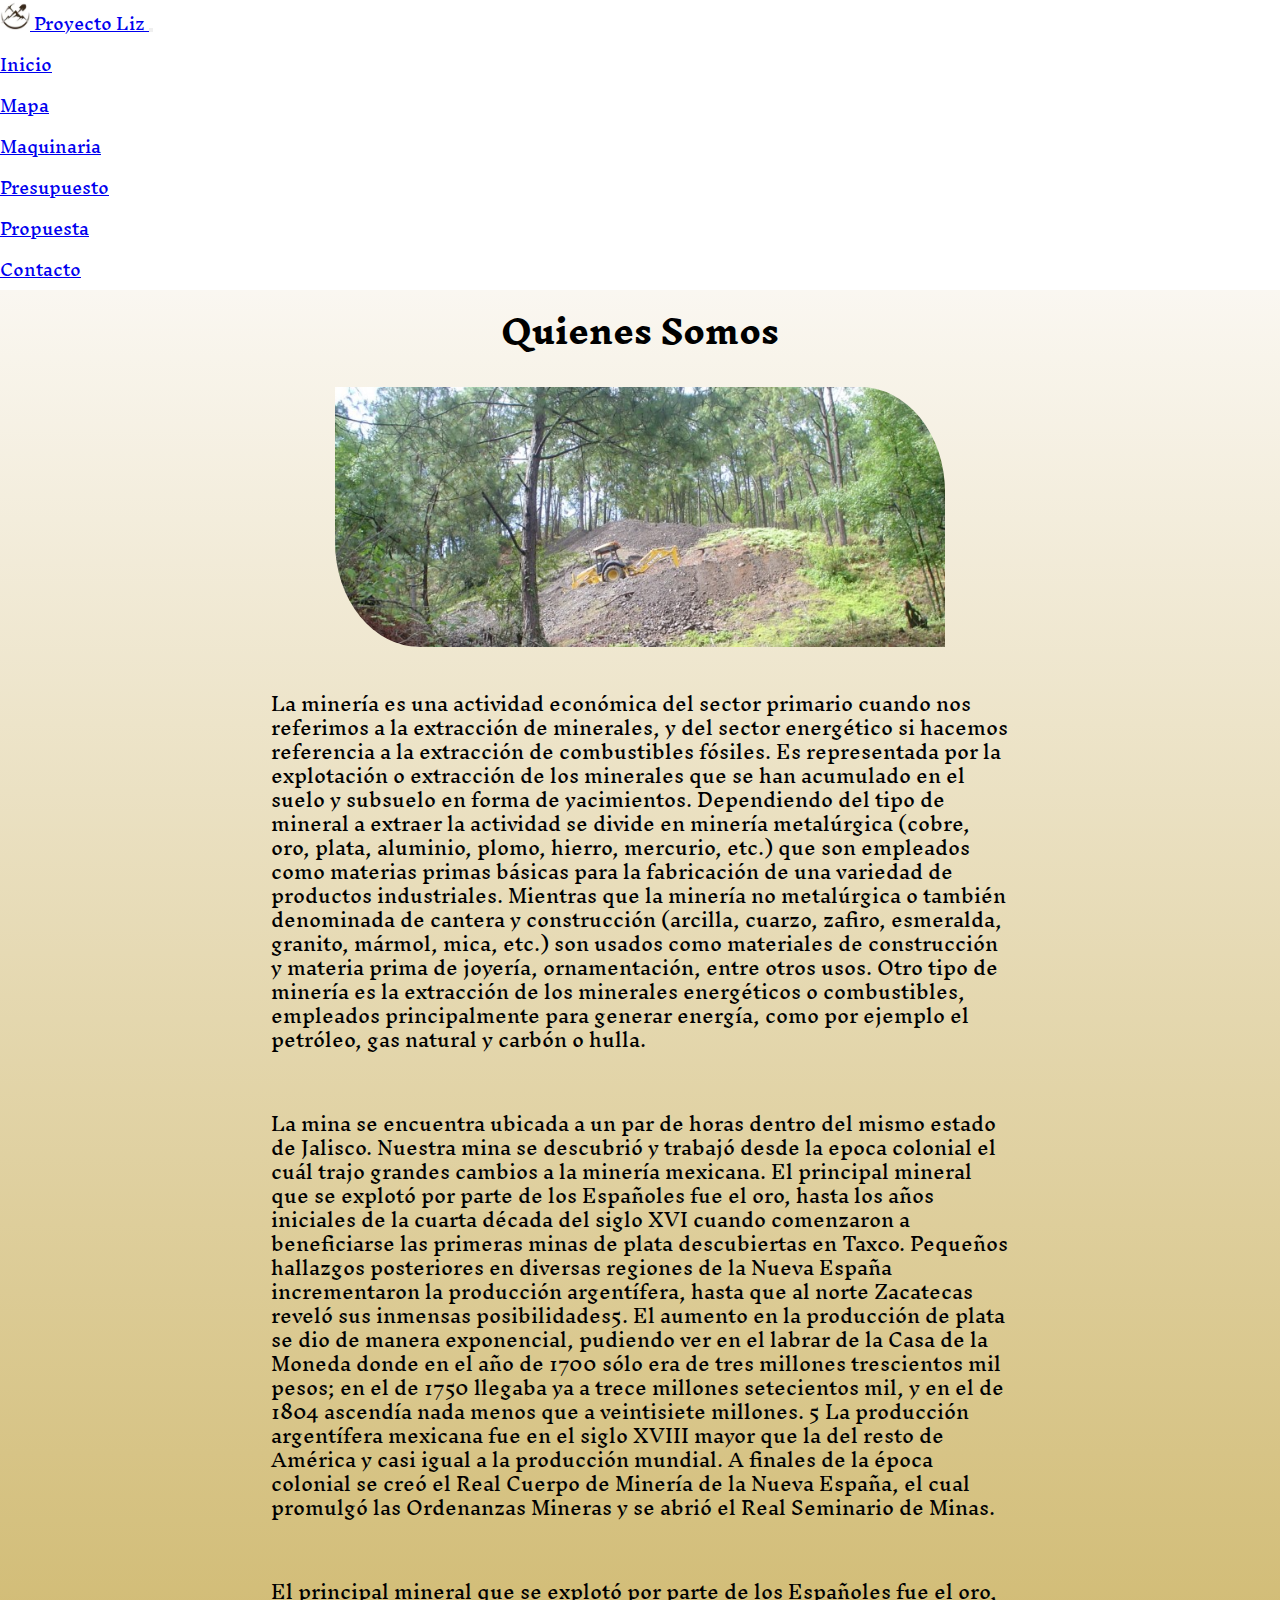
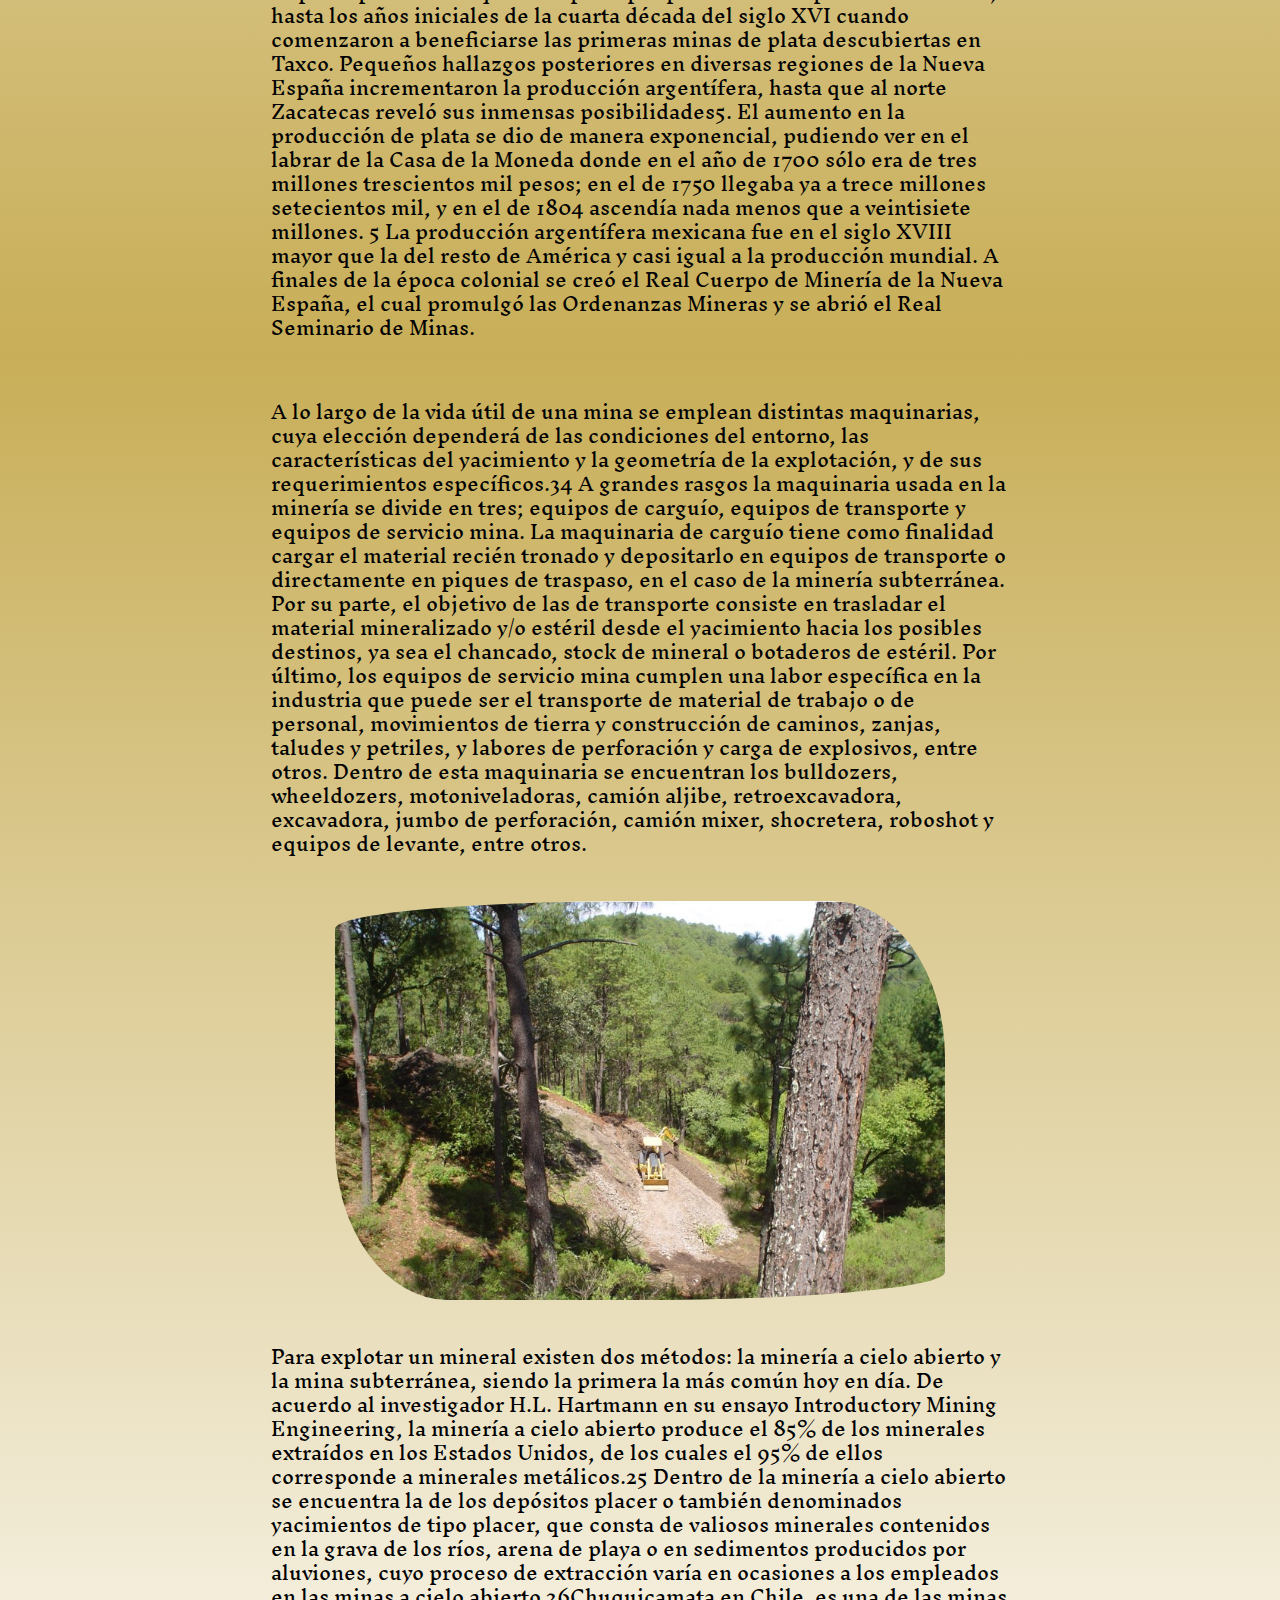
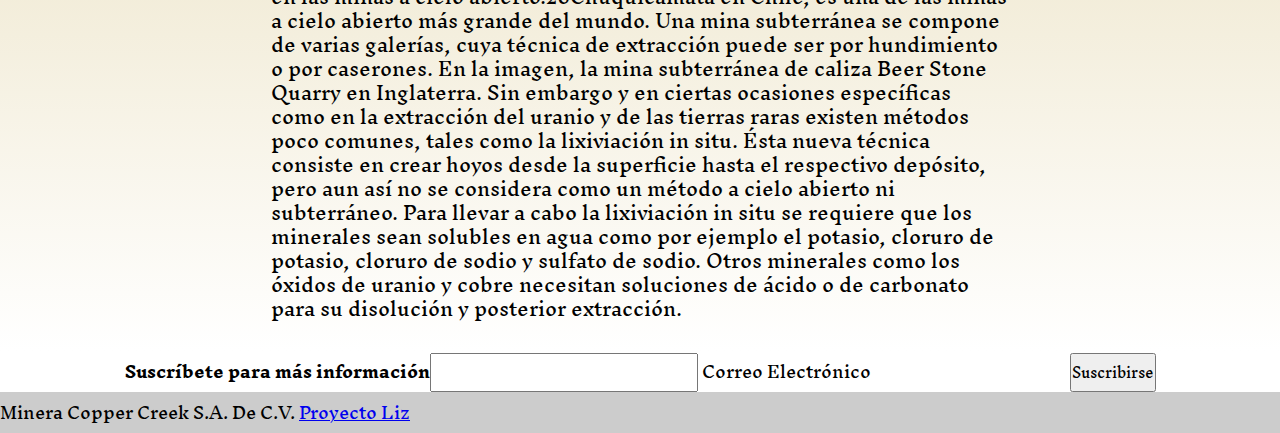
<file: index.html>
<!DOCTYPE html>
<html lang="es">

<head>
    <meta charset="UTF-8">
    <meta http-equiv="X-UA-Compatible" content="IE=edge">
    <meta name="viewport" content="width=device-width, initial-scale=1.0">
    <meta name="description=" content="Proyecto Liz es una propuesta para instalar y trabajar una planta de flotación para un proceso de lixiviación para trabajar mineral con alta Ley de Plata y cobre">
    <link href="https://fonts.googleapis.com/css2?family=Inknut+Antiqua:wght@300&display=swap" rel="stylesheet">
    <link href="https://cdn.jsdelivr.net/npm/bootstrap@5.2.0-beta1/dist/css/bootstrap.min.css" rel="stylesheet"
        integrity="sha384-0evHe/X+R7YkIZDRvuzKMRqM+OrBnVFBL6DOitfPri4tjfHxaWutUpFmBp4vmVor" crossorigin="anonymous">
    <link rel="stylesheet" href="./assets/scss/style.css">

    <title>Proyecto Liz</title>
</head>

<body>
    <header>
        <nav class="navbar navbar-expand-lg navbar-light bg-light">
            <div class="container">
                <a href="../index.html" class="navbar-brand mb-0 h1">
                    <img class="d-inline-block align-top" src="./assets/img/logotipo_mineria.jpg" width="30" height="30"
                        alt="logotipo_mineria">
                    Proyecto Liz
                </a>
                <button type="button" data-bs-toggle="collapse" data-bs-target="#navbarNav" class="navbar-toggler"
                    aria-controls="navbarNav" aria-expanded="false" aria-label="Toggle navigation">
                    <span class="navbar-toggler-icon"></span>
                </button>
                <div class="collapse navbar-collapse" id="navbarNav">
                    <ul class="navbar-nav">
                        <li class="nav-item active"><a href="./index.html" class="nav-link">Inicio</a></li>
                        <li class="nav-item active"><a href="./pages/mapa.html" class="nav-link">Mapa</a></li>
                        <li class="nav-item active"><a href="./pages/maquinaria.html" class="nav-link">Maquinaria</a>
                        </li>
                        <li class="nav-item active"><a href="./pages/presupuesto.html" class="nav-link">Presupuesto</a>
                        </li>
                        <li class="nav-item active"><a href="./pages/propuesta.html" class="nav-link">Propuesta</a></li>
                        <li class="nav-item active"><a href="./pages/contacto.html" class="nav-link">Contacto</a></li>
                    </ul>
                </div>
            </div>
        </nav>
        </ul>
        </nav>
    </header>

    <main class="gridmain">

        <div class="h1_col_area">
            <h1>Quienes Somos</h1>
        </div>

        <img class="mainimg" src="./assets/img/mineria.jpg" alt="Imagen De Maquina Trabajando">

        <article class="row justify-content-around align-items-center">
            <p class="section col-10 col-md-6"> La minería es una actividad económica del sector primario cuando nos referimos a la
                extracción de
                minerales, y del sector energético si hacemos referencia a la extracción de combustibles fósiles. Es
                representada por la explotación o extracción de los minerales que se han acumulado en el suelo y
                subsuelo en forma de yacimientos. Dependiendo del tipo de mineral a extraer la actividad se divide en
                minería metalúrgica (cobre, oro, plata, aluminio, plomo, hierro, mercurio, etc.) que son empleados como
                materias primas básicas para la fabricación de una variedad de productos industriales. Mientras que la
                minería no metalúrgica o también denominada de cantera y construcción (arcilla, cuarzo, zafiro,
                esmeralda, granito, mármol, mica, etc.) son usados como materiales de construcción y materia prima de
                joyería, ornamentación, entre otros usos. Otro tipo de minería es la extracción de los minerales
                energéticos o combustibles, empleados principalmente para generar energía, como por ejemplo el petróleo,
                gas natural y carbón o hulla.</p>

            <p class="section-1 col-10 col-md-6">La mina se encuentra ubicada a un par de horas dentro del mismo estado de Jalisco.
                Nuestra mina se descubrió y trabajó desde la epoca colonial el cuál trajo grandes cambios a la minería
                mexicana.
                El principal mineral que se explotó por parte de los Españoles fue el oro, hasta los años iniciales de
                la cuarta década del siglo XVI cuando comenzaron a beneficiarse las primeras minas de plata descubiertas
                en Taxco. Pequeños hallazgos posteriores en diversas regiones de la Nueva España incrementaron la
                producción argentífera, hasta que al norte Zacatecas reveló sus inmensas posibilidades5​. El aumento en
                la producción de plata se dio de manera exponencial, pudiendo ver en el labrar de la Casa de la Moneda
                donde en el año de 1700 sólo era de tres millones trescientos mil pesos; en el de 1750 llegaba ya a
                trece millones setecientos mil, y en el de 1804 ascendía nada menos que a veintisiete millones. 5​ La
                producción argentífera mexicana fue en el siglo XVIII mayor que la del resto de América y casi igual a
                la producción mundial.

                A finales de la época colonial se creó el Real Cuerpo de Minería de la Nueva España, el cual promulgó
                las Ordenanzas Mineras y se abrió el Real Seminario de Minas.
            </p>
            <p class="section-2 col-10 col-md-6">
                El principal mineral que se explotó por parte de los Españoles fue el oro, hasta los años iniciales de
                la cuarta década del siglo XVI cuando comenzaron a beneficiarse las primeras minas de plata descubiertas
                en Taxco. Pequeños hallazgos posteriores en diversas regiones de la Nueva España incrementaron la
                producción argentífera, hasta que al norte Zacatecas reveló sus inmensas posibilidades5​. El aumento en
                la producción de plata se dio de manera exponencial, pudiendo ver en el labrar de la Casa de la Moneda
                donde en el año de 1700 sólo era de tres millones trescientos mil pesos; en el de 1750 llegaba ya a
                trece millones setecientos mil, y en el de 1804 ascendía nada menos que a veintisiete millones. 5​ La
                producción argentífera mexicana fue en el siglo XVIII mayor que la del resto de América y casi igual a
                la producción mundial.

                A finales de la época colonial se creó el Real Cuerpo de Minería de la Nueva España, el cual promulgó
                las Ordenanzas Mineras y se abrió el Real Seminario de Minas.

            </p>

            <p class="section-3 col-10 col-md-6"> A lo largo de la vida útil de una mina se emplean distintas maquinarias, cuya elección
                dependerá de las
                condiciones del entorno, las características del yacimiento y la geometría de la explotación, y de sus
                requerimientos específicos.34​ A grandes rasgos la maquinaria usada en la minería se divide en tres;
                equipos de carguío, equipos de transporte y equipos de servicio mina. La maquinaria de carguío tiene
                como finalidad cargar el material recién tronado y depositarlo en equipos de transporte o directamente
                en piques de traspaso, en el caso de la minería subterránea. Por su parte, el objetivo de las de
                transporte consiste en trasladar el material mineralizado y/o estéril desde el yacimiento hacia los
                posibles destinos, ya sea el chancado, stock de mineral o botaderos de estéril. Por último, los equipos
                de servicio mina cumplen una labor específica en la industria que puede ser el transporte de material de
                trabajo o de personal, movimientos de tierra y construcción de caminos, zanjas, taludes y petriles, y
                labores de perforación y carga de explosivos, entre otros. Dentro de esta maquinaria se encuentran los
                bulldozers, wheeldozers, motoniveladoras, camión aljibe, retroexcavadora, excavadora, jumbo de
                perforación, camión mixer, shocretera, roboshot y equipos de levante, entre otros.</p>

            <img class="mainimg2" src="./assets/img/quienes_somos.jpg" alt="imagen_maquina_trabajando_2">

            <p class="section-4 col-10 col-md-6"> Para explotar un mineral existen dos métodos: la minería a cielo abierto y la mina
                subterránea, siendo
                la primera la más común hoy en día. De acuerdo al investigador H.L. Hartmann en su ensayo Introductory
                Mining Engineering, la minería a cielo abierto produce el 85% de los minerales extraídos en los Estados
                Unidos, de los cuales el 95% de ellos corresponde a minerales metálicos.25​ Dentro de la minería a cielo
                abierto se encuentra la de los depósitos placer o también denominados yacimientos de tipo placer, que
                consta de valiosos minerales contenidos en la grava de los ríos, arena de playa o en sedimentos
                producidos por aluviones, cuyo proceso de extracción varía en ocasiones a los empleados en las minas a
                cielo abierto.26​
                Chuquicamata en Chile, es una de las minas a cielo abierto más grande del mundo.
                Una mina subterránea se compone de varias galerías, cuya técnica de extracción puede ser por hundimiento
                o por caserones. En la imagen, la mina subterránea de caliza Beer Stone Quarry en Inglaterra.
                Sin embargo y en ciertas ocasiones específicas como en la extracción del uranio y de las tierras raras
                existen métodos poco comunes, tales como la lixiviación in situ. Ésta nueva técnica consiste en crear
                hoyos desde la superficie hasta el respectivo depósito, pero aun así no se considera como un método a
                cielo abierto ni subterráneo. Para llevar a cabo la lixiviación in situ se requiere que los minerales
                sean solubles en agua como por ejemplo el potasio, cloruro de potasio, cloruro de sodio y sulfato de
                sodio. Otros minerales como los óxidos de uranio y cobre necesitan soluciones de ácido o de carbonato
                para su disolución y posterior extracción.</p>
        </article>
    </main>

    <footer class="bg-light text-center">
        <div class="container p-4 pb-0">
                    <div class="row d-flex justify-content-center">
                        <div class="col-auto">
                            <p class="pt-2">
                                <strong>Suscríbete para más información</strong>
                            </p>
                        </div>
                        <div class="col-md-5 col-12">
                            <div class="form-outline form-white mb-4">
                                <input type="email" id="correoUsuario" class="form-control" />
                                <label class="form-label" for="correoUsuario">Correo Electrónico</label>
                            </div>
                        </div>
                        <div class="col-auto">
                            <button type="submit" class="btn btn-secondary mb-4">
                                Suscribirse
                            </button>
                        </div>
                    </div>
                </form>
        </div>
        <div class="footerend text-center p-3">
            Minera Copper Creek S.A. De C.V.
            <a class="text-dark" href="./index.html">Proyecto Liz</a>
        </div>
    </footer>

</body>
<script src="https://cdn.jsdelivr.net/npm/bootstrap@5.2.0-beta1/dist/js/bootstrap.bundle.min.js"
    integrity="sha384-pprn3073KE6tl6bjs2QrFaJGz5/SUsLqktiwsUTF55Jfv3qYSDhgCecCxMW52nD2"
    crossorigin="anonymous"></script>

</html>
</file>
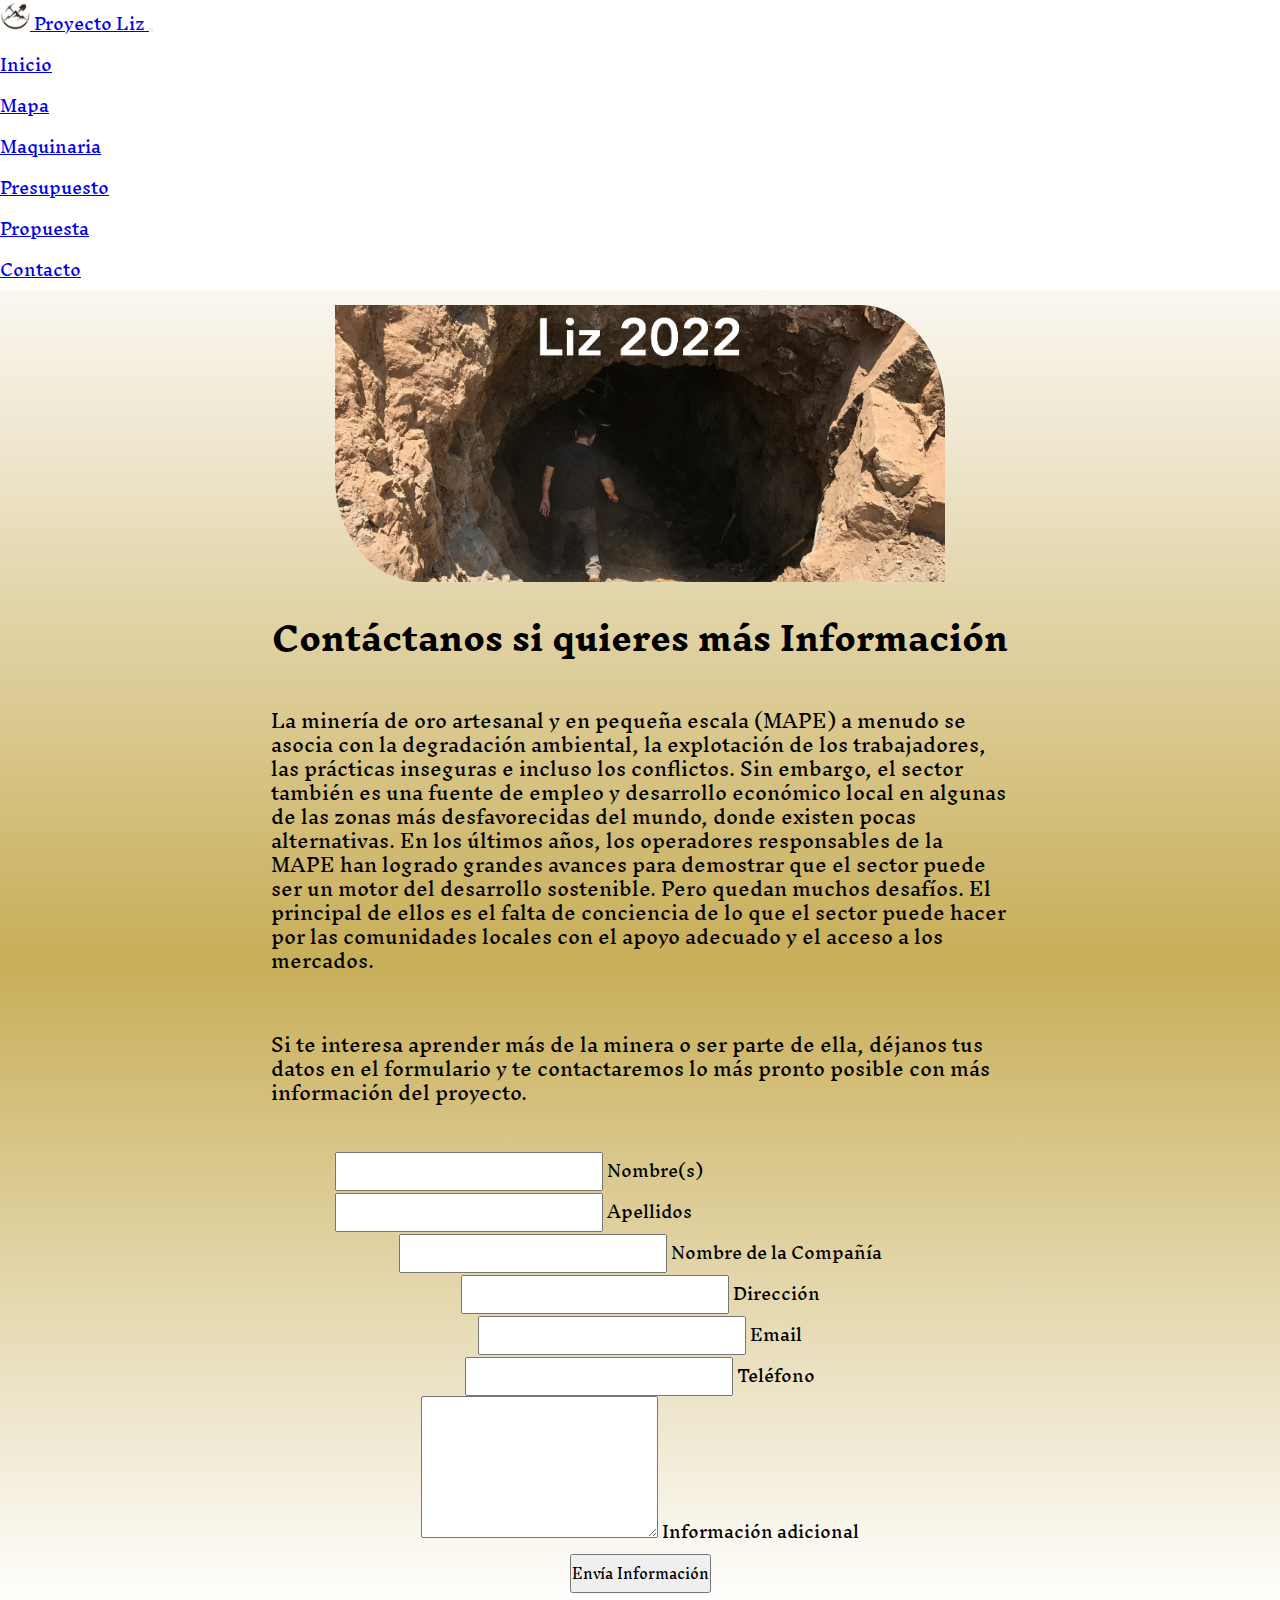
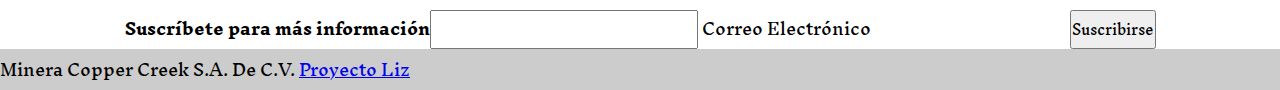
<file: pages/contacto.html>
<!DOCTYPE html>
<html lang="es">

<head>
    <meta charset="UTF-8">
    <meta http-equiv="X-UA-Compatible" content="IE=edge">
    <meta name="viewport" content="width=device-width, initial-scale=1.0">
    <meta name="description="
        content="Información de contacto para iniciar comunicaciones con interesados en Proyecto Liz">
    <meta name="keywords" content="HTML, JS, META, Minería, Proyecto Liz, Plata, Información de Contacto">
    <link href="https://fonts.googleapis.com/css2?family=Inknut+Antiqua:wght@300&display=swap" rel="stylesheet">
    <link href="https://cdn.jsdelivr.net/npm/bootstrap@5.2.0-beta1/dist/css/bootstrap.min.css" rel="stylesheet"
        integrity="sha384-0evHe/X+R7YkIZDRvuzKMRqM+OrBnVFBL6DOitfPri4tjfHxaWutUpFmBp4vmVor" crossorigin="anonymous">
    <link rel="stylesheet" href="../assets/scss/style.css">
    <title>Contacto Proyecto Liz</title>
</head>

<body>
    <header>
        <nav class="navbar navbar-expand-sm navbar-light bg-light">
            <div class="container">
                <a href="../index.html" class="navbar-brand mb-0 h1">
                    <img class="d-inline-block align-top" src="../assets/img/logotipo_mineria.jpg" width="30"
                        height="30" alt="Logotipo Empresa Copper Creek">
                    Proyecto Liz
                </a>
                <button type="button" data-bs-toggle="collapse" data-bs-target="#navbarNav" class="navbar-toggler"
                    aria-controls="navbarNav" aria-expanded="false" aria-label="Toggle navigation">
                    <span class="navbar-toggler-icon"></span>
                </button>
                <div class="collapse navbar-collapse" id="navbarNav">
                    <ul class="navbar-nav">
                        <li class="nav-item active"><a href="../index.html" class="nav-link">Inicio</a></li>
                        <li class="nav-item active"><a href="../pages/mapa.html" class="nav-link">Mapa</a></li>
                        <li class="nav-item active"><a href="../pages/maquinaria.html" class="nav-link">Maquinaria</a>
                        </li>
                        <li class="nav-item active"><a href="../pages/presupuesto.html" class="nav-link">Presupuesto</a>
                        </li>
                        <li class="nav-item active"><a href="../pages/propuesta.html" class="nav-link">Propuesta</a>
                        </li>
                        <li class="nav-item active"><a href="../pages/contacto.html" class="nav-link">Contacto</a></li>
                    </ul>
                </div>
            </div>
        </nav>
        </ul>
        </nav>
    </header>

    <main class="gridmain">
        <img class="mainimg" src="../assets/img/proyecto_liz_2022.jpg"
            alt="Fotografía persona entrando a mina subterranea">

        <div class="h1_col_area">
            <h1>Contáctanos si quieres más Información</h1>
        </div>

        <article class="row justify-content-around align-items-center">
            <p class="section col-10 col-md-6"> La minería de oro artesanal y en pequeña escala (MAPE) a menudo se
                asocia con la degradación ambiental, la explotación de los trabajadores, las prácticas inseguras e
                incluso los conflictos. Sin embargo, el sector también es una fuente de empleo y desarrollo económico
                local en algunas de las zonas más desfavorecidas del mundo, donde existen pocas alternativas. En los
                últimos años, los operadores responsables de la MAPE han logrado grandes avances para demostrar que el
                sector puede ser un motor del desarrollo sostenible. Pero quedan muchos desafíos. El principal de ellos
                es el falta de conciencia de lo que el sector puede hacer por las comunidades locales con el apoyo
                adecuado y el acceso a los mercados.</p>

            <p class="section-1 col-10 col-md-6">
                Si te interesa aprender más de la minera o ser parte de ella, déjanos tus datos en el formulario y te
                contactaremos lo más pronto posible con más información del proyecto.
            </p>
        </article>

            <form class="formcontainer">
                <div class="row mb-4">
                    <div class="col">
                        <div class="form-outline">
                            <input type="text" id="name" class="form-control" />
                            <label class="form-label" for="Name">Nombre(s)</label>
                        </div>
                    </div>
                    <div class="col">
                        <div class="form-outline">
                            <input type="text" id="lastName" class="form-control" />
                            <label class="form-label" for="lastName">Apellidos</label>
                        </div>
                    </div>
                </div>
                <div class="form-outline mb-4">
                    <input type="text" id="company" class="form-control" />
                    <label class="form-label" for="company">Nombre de la Compañía</label>
                </div>
                <div class="form-outline mb-4">
                    <input type="text" id="address" class="form-control" />
                    <label class="form-label" for="address">Dirección</label>
                </div>
                <div class="form-outline mb-4">
                    <input type="email" id="form6Example5" class="form-control" />
                    <label class="form-label" for="form6Example5">Email</label>
                </div>
                <div class="form-outline mb-4">
                    <input type="number" id="phone" class="form-control" />
                    <label class="form-label" for="phone">Teléfono</label>
                </div>
                <div class="form-outline mb-4">
                    <textarea class="form-control" id="additionalInfo" rows="4"></textarea>
                    <label class="form-label" for="additionalInfo">Información adicional</label>
                </div>
                <button type="submit" class="btn btn-secondary btn-block mb-4">Envía Información</button>
            </form>
    </main>

    <footer class="bg-light text-center">
        <div class="container p-4 pb-0">
            <form>
                <div class="row d-flex justify-content-center">
                    <div class="col-auto">
                        <p class="pt-2">
                            <strong>Suscríbete para más información</strong>
                        </p>
                    </div>
                    <div class="col-md-5 col-12">
                        <div class="form-outline form-white mb-4">
                            <input type="email" id="correoUsuario" class="form-control" />
                            <label class="form-label" for="correoUsuario">Correo Electrónico</label>
                        </div>
                    </div>
                    <div class="col-auto">
                        <button type="submit" class="btn btn-secondary mb-4">
                            Suscribirse
                        </button>
                    </div>
                </div>
            </form>
        </div>
        <div class="footerend text-center p-3">
            Minera Copper Creek S.A. De C.V.
            <a class="text-dark" href="./index.html">Proyecto Liz</a>
        </div>
    </footer>

</body>
<script src="https://cdn.jsdelivr.net/npm/bootstrap@5.2.0-beta1/dist/js/bootstrap.bundle.min.js"
    integrity="sha384-pprn3073KE6tl6bjs2QrFaJGz5/SUsLqktiwsUTF55Jfv3qYSDhgCecCxMW52nD2"
    crossorigin="anonymous"></script>

</html>
</file>
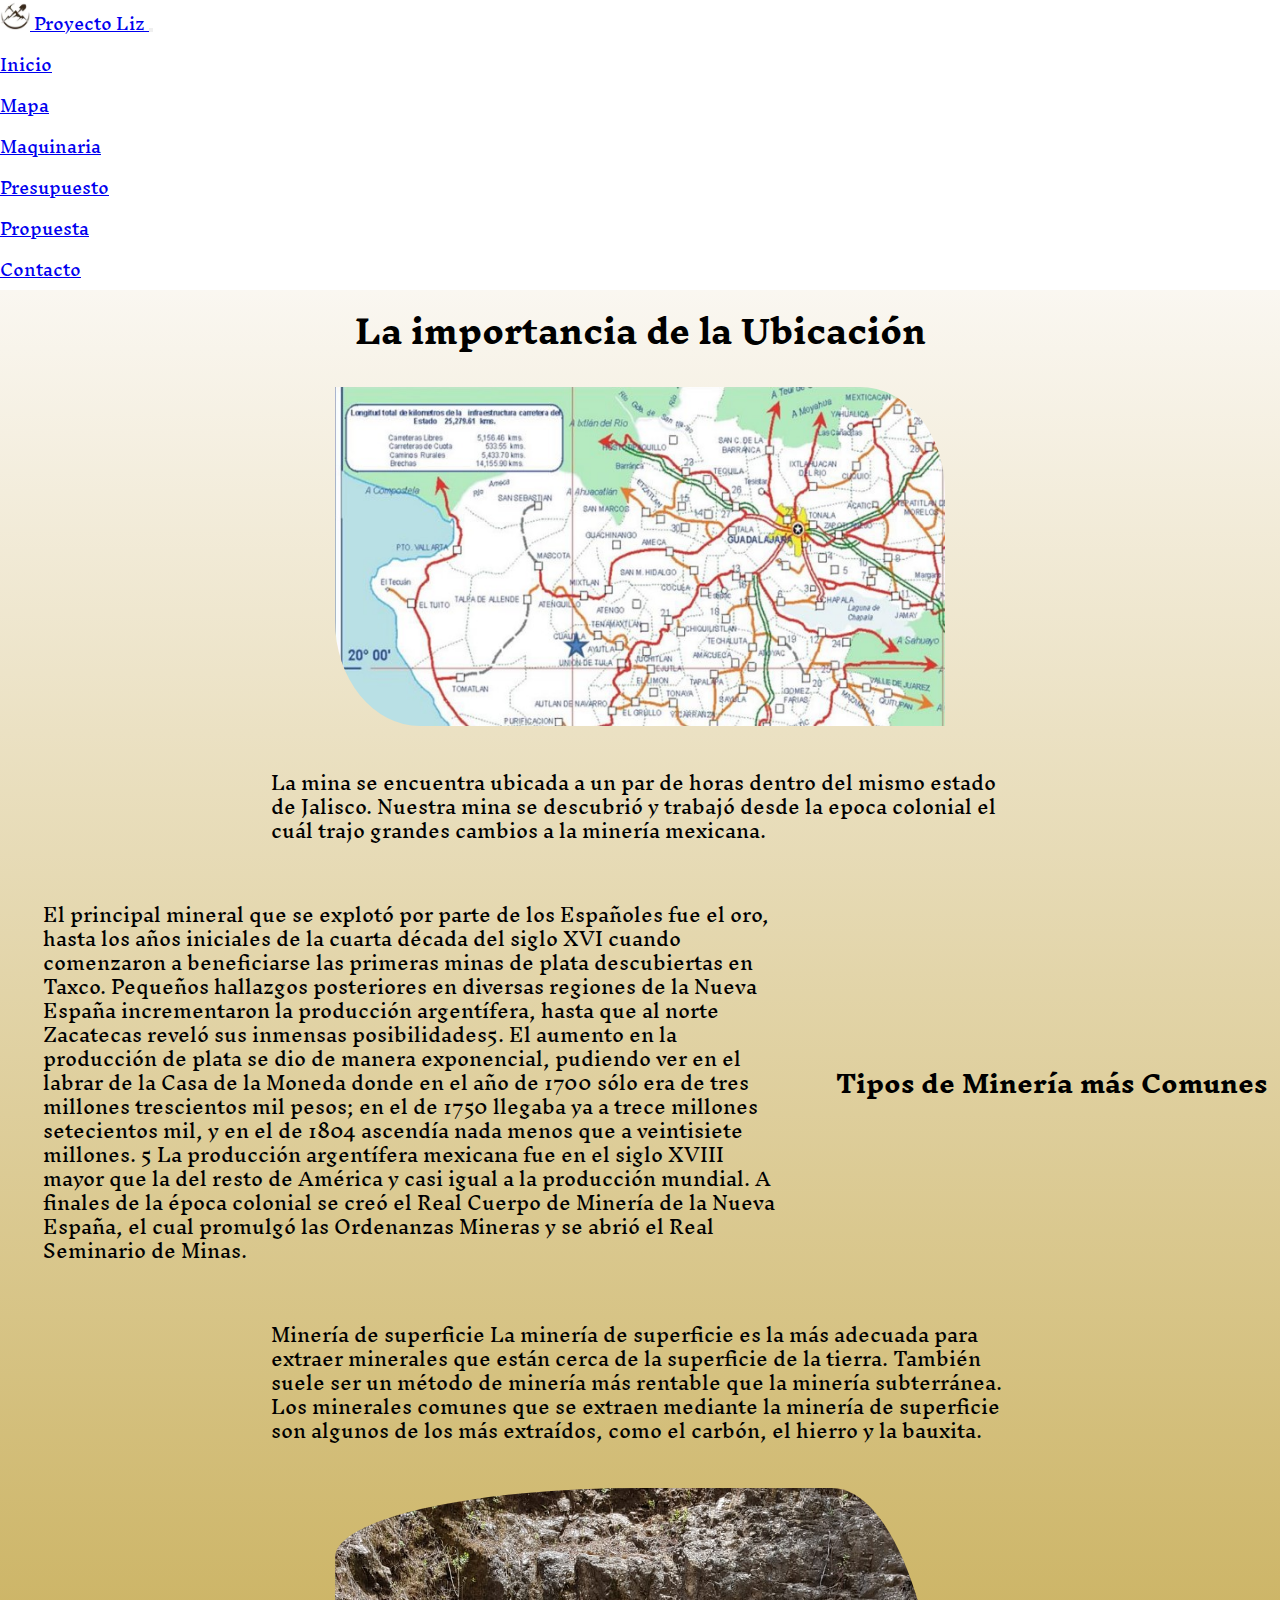
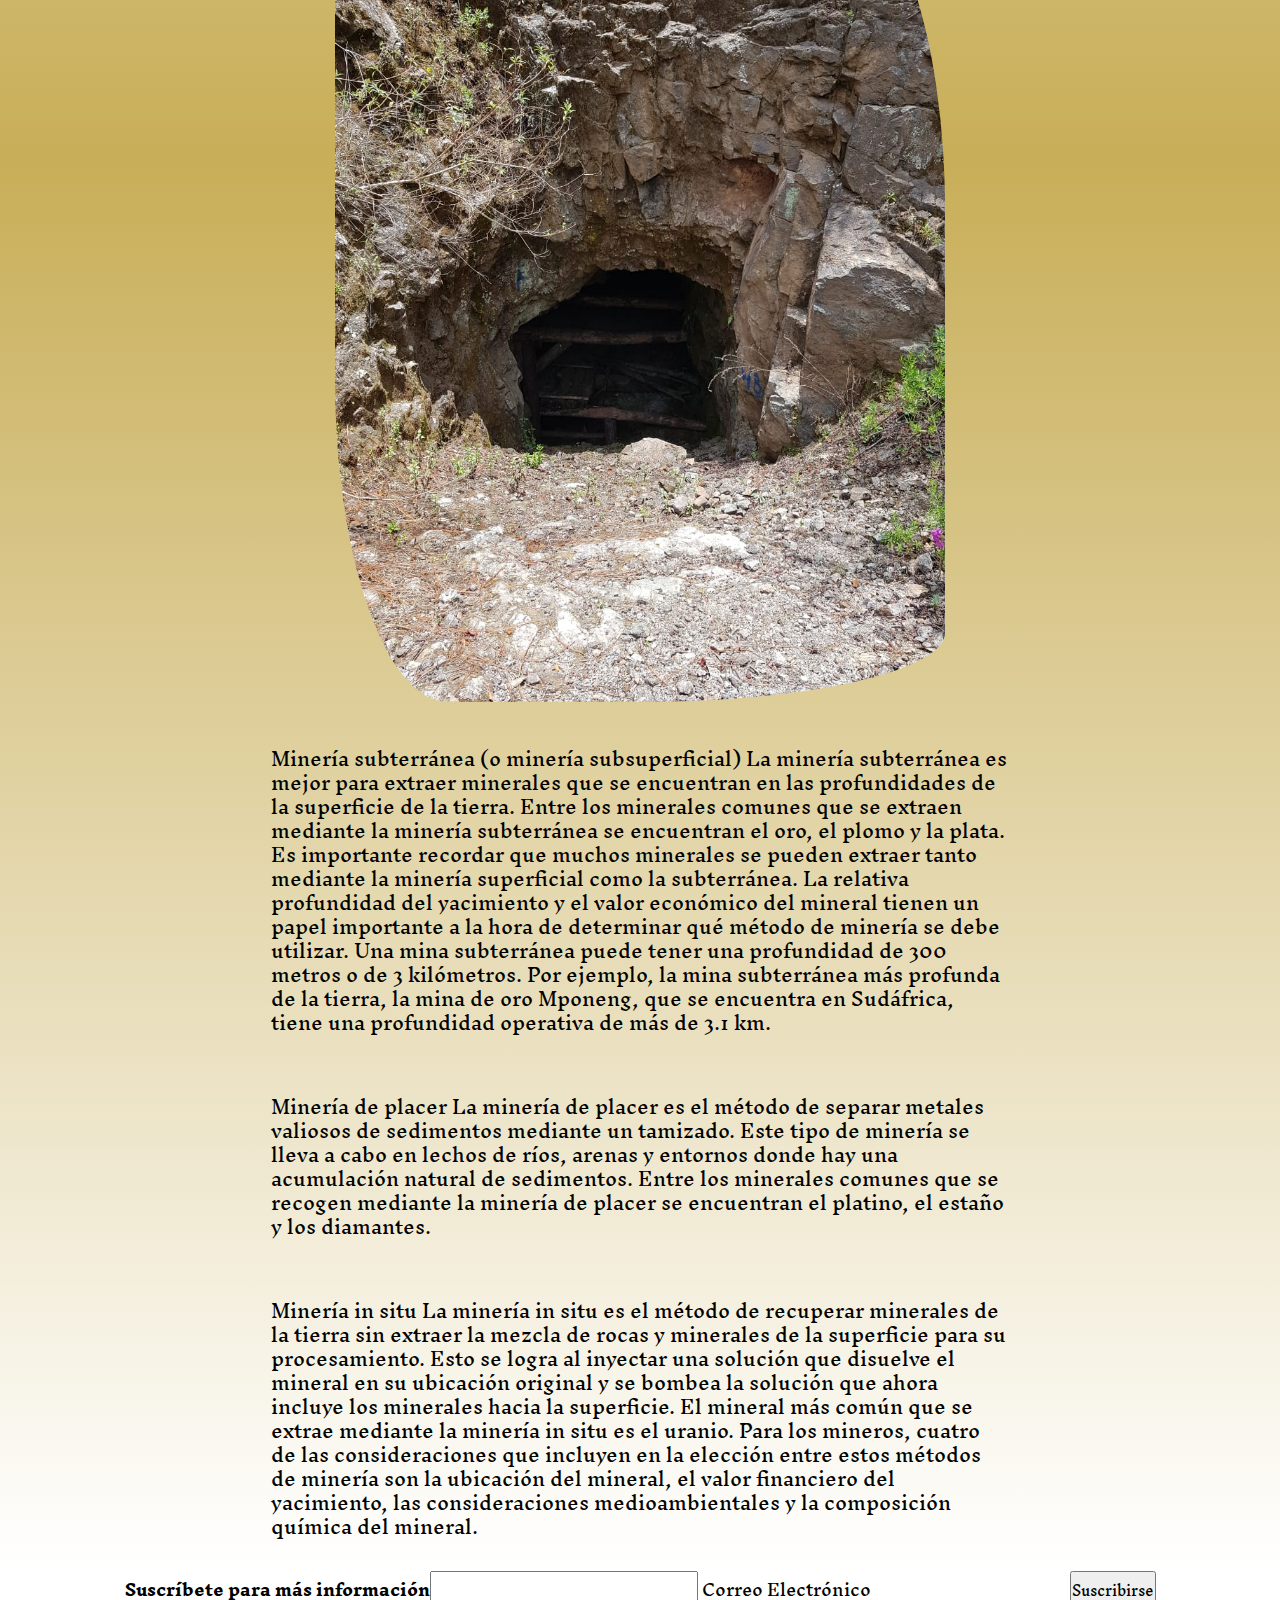
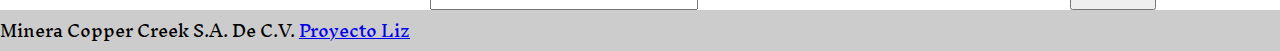
<file: pages/mapa.html>
<!DOCTYPE html>
<html lang="es">

<head>
    <meta charset="UTF-8">
    <meta http-equiv="X-UA-Compatible" content="IE=edge">
    <meta name="viewport" content="width=device-width, initial-scale=1.0">
    <meta name="description="
        content="El mapa del proyecto Liz muestra la ubicación de la mina como sus alrededores para facilitar la planeación de acceso y rutas.">
    <meta name="keywords" content="HTML, JS, META, Minería, Proyecto Liz, Plata, Ubicación, Distancia">
    <link href="https://fonts.googleapis.com/css2?family=Inknut+Antiqua:wght@300&display=swap" rel="stylesheet">
    <link href="https://cdn.jsdelivr.net/npm/bootstrap@5.2.0-beta1/dist/css/bootstrap.min.css" rel="stylesheet"
        integrity="sha384-0evHe/X+R7YkIZDRvuzKMRqM+OrBnVFBL6DOitfPri4tjfHxaWutUpFmBp4vmVor" crossorigin="anonymous">
    <link rel="stylesheet" href="../assets/scss/style.css">
    <title>Mapa Liz</title>
</head>

<body>
    <header>
        <nav class="navbar navbar-expand-lg navbar-light bg-light">
            <div class="container">
                <a href="../index.html" class="navbar-brand mb-0 h1">
                    <img class="d-inline-block align-top" src="../assets/img/logotipo_mineria.jpg" width="30"
                        height="30" alt="Logotipo Empresa Copper Creek">
                    Proyecto Liz
                </a>
                <button type="button" data-bs-toggle="collapse" data-bs-target="#navbarNav" class="navbar-toggler"
                    aria-controls="navbarNav" aria-expanded="false" aria-label="Toggle navigation">
                    <span class="navbar-toggler-icon"></span>
                </button>
                <div class="collapse navbar-collapse" id="navbarNav">
                    <ul class="navbar-nav">
                        <li class="nav-item active"><a href="../index.html" class="nav-link">Inicio</a></li>
                        <li class="nav-item active"><a href="../pages/mapa.html" class="nav-link">Mapa</a></li>
                        <li class="nav-item active"><a href="../pages/maquinaria.html" class="nav-link">Maquinaria</a>
                        </li>
                        <li class="nav-item active"><a href="../pages/presupuesto.html" class="nav-link">Presupuesto</a>
                        </li>
                        <li class="nav-item active"><a href="../pages/propuesta.html" class="nav-link">Propuesta</a>
                        </li>
                        <li class="nav-item active"><a href="../pages/contacto.html" class="nav-link">Contacto</a></li>
                    </ul>
                </div>
            </div>
        </nav>
        </ul>
        </nav>
    </header>

    <main class="gridmain">

        <div class="h1_col_area">
            <h1>La importancia de la Ubicación</h1>
        </div>

        <img class="mainimg" src="../assets/img/mapa_liz.jpg" alt="Mapa de ubicación de Mina">

        <article class="row justify-content-around align-items-center">
            <p class="section-2 col-10 col-md-6">La mina se encuentra ubicada a un par de horas dentro del mismo estado
                de Jalisco.
                Nuestra mina se descubrió y trabajó desde la epoca colonial el cuál trajo grandes cambios a la minería
                mexicana.</p>
            <p class="section col-10 col-md-6">
                El principal mineral que se explotó por parte de los Españoles fue el oro, hasta los años iniciales de
                la cuarta década del siglo XVI cuando comenzaron a beneficiarse las primeras minas de plata descubiertas
                en Taxco. Pequeños hallazgos posteriores en diversas regiones de la Nueva España incrementaron la
                producción argentífera, hasta que al norte Zacatecas reveló sus inmensas posibilidades5​. El aumento en
                la producción de plata se dio de manera exponencial, pudiendo ver en el labrar de la Casa de la Moneda
                donde en el año de 1700 sólo era de tres millones trescientos mil pesos; en el de 1750 llegaba ya a
                trece millones setecientos mil, y en el de 1804 ascendía nada menos que a veintisiete millones. 5​ La
                producción argentífera mexicana fue en el siglo XVIII mayor que la del resto de América y casi igual a
                la producción mundial.

                A finales de la época colonial se creó el Real Cuerpo de Minería de la Nueva España, el cual promulgó
                las Ordenanzas Mineras y se abrió el Real Seminario de Minas.

            </p>
            <div class="h2_col_area">
            <h2>Tipos de Minería más Comunes</h2>
            </div>
            <p class="section-1 col-10 col-md-6">
                Minería de superficie
                La minería de superficie es la más adecuada para extraer minerales que están cerca de la superficie de
                la tierra. También suele ser un método de minería más rentable que la minería subterránea. Los minerales
                comunes que se extraen mediante la minería de superficie son algunos de los más extraídos, como el
                carbón, el hierro y la bauxita.
            </p>
            <img class="mainimg2" src="../assets/img/mina_subterranea.jpeg" alt="Fotografía Mina Subterranea Proyecto Liz">
            <p class="section-2 col-10 col-md-6">
                Minería subterránea (o minería subsuperficial)
                La minería subterránea es mejor para extraer minerales que se encuentran en las profundidades de la
                superficie de la tierra. Entre los minerales comunes que se extraen mediante la minería subterránea se
                encuentran el oro, el plomo y la plata. Es importante recordar que muchos minerales se pueden extraer
                tanto mediante la minería superficial como la subterránea. La relativa profundidad del yacimiento y el
                valor económico del mineral tienen un papel importante a la hora de determinar qué método de minería se
                debe utilizar. Una mina subterránea puede tener una profundidad de 300 metros o de 3 kilómetros. Por
                ejemplo, la mina subterránea más profunda de la tierra, la mina de oro Mponeng, que se encuentra en
                Sudáfrica, tiene una profundidad operativa de más de 3.1 km.
            </p>

            <p class="section-3 col-10 col-md-6">
                Minería de placer
                La minería de placer es el método de separar metales valiosos de sedimentos mediante un tamizado. Este
                tipo de minería se lleva a cabo en lechos de ríos, arenas y entornos donde hay una acumulación natural
                de sedimentos. Entre los minerales comunes que se recogen mediante la minería de placer se encuentran el
                platino, el estaño y los diamantes.
            </p>

            <p class="section-4 col-10 col-md-6">
                Minería in situ
                La minería in situ es el método de recuperar minerales de la tierra sin extraer la mezcla de rocas y
                minerales de la superficie para su procesamiento. Esto se logra al inyectar una solución que disuelve el
                mineral en su ubicación original y se bombea la solución que ahora incluye los minerales hacia la
                superficie. El mineral más común que se extrae mediante la minería in situ es el uranio.

                Para los mineros, cuatro de las consideraciones que incluyen en la elección entre estos métodos de
                minería son la ubicación del mineral, el valor financiero del yacimiento, las consideraciones
                medioambientales y la composición química del mineral.
            </p>
        </article>
    </main>

    <footer class="bg-light text-center">
        <div class="container p-4 pb-0">
                    <div class="row d-flex justify-content-center">
                        <div class="col-auto">
                            <p class="pt-2">
                                <strong>Suscríbete para más información</strong>
                            </p>
                        </div>
                        <div class="col-md-5 col-12">
                            <div class="form-outline form-white mb-4">
                                <input type="email" id="correoUsuario" class="form-control" />
                                <label class="form-label" for="correoUsuario">Correo Electrónico</label>
                            </div>
                        </div>
                        <div class="col-auto">
                            <button type="submit" class="btn btn-secondary mb-4">
                                Suscribirse
                            </button>
                        </div>
                    </div>
                </form>
        </div>
        <div class="footerend text-center p-3">
            Minera Copper Creek S.A. De C.V.
            <a class="text-dark" href="./index.html">Proyecto Liz</a>
        </div>
    </footer>

</body>
<script src="https://cdn.jsdelivr.net/npm/bootstrap@5.2.0-beta1/dist/js/bootstrap.bundle.min.js"
    integrity="sha384-pprn3073KE6tl6bjs2QrFaJGz5/SUsLqktiwsUTF55Jfv3qYSDhgCecCxMW52nD2"
    crossorigin="anonymous"></script>

</html>
</file>
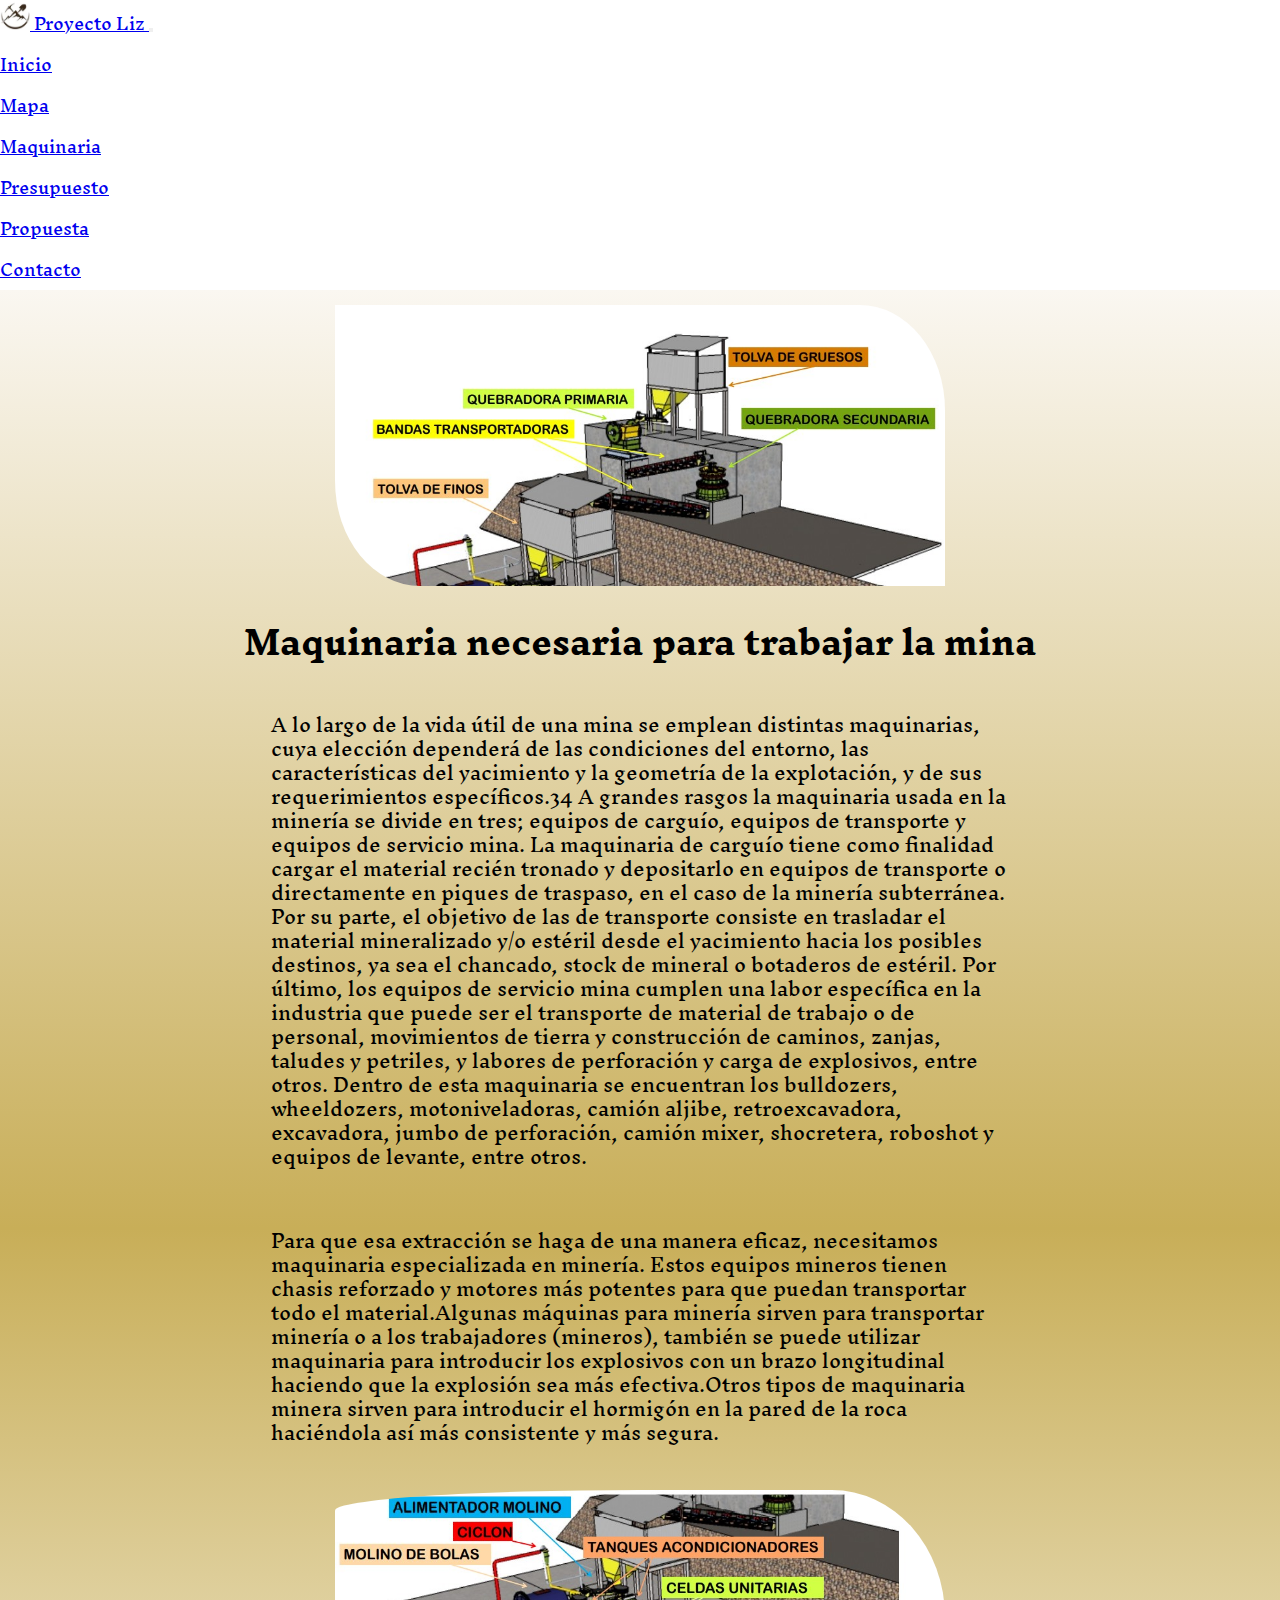
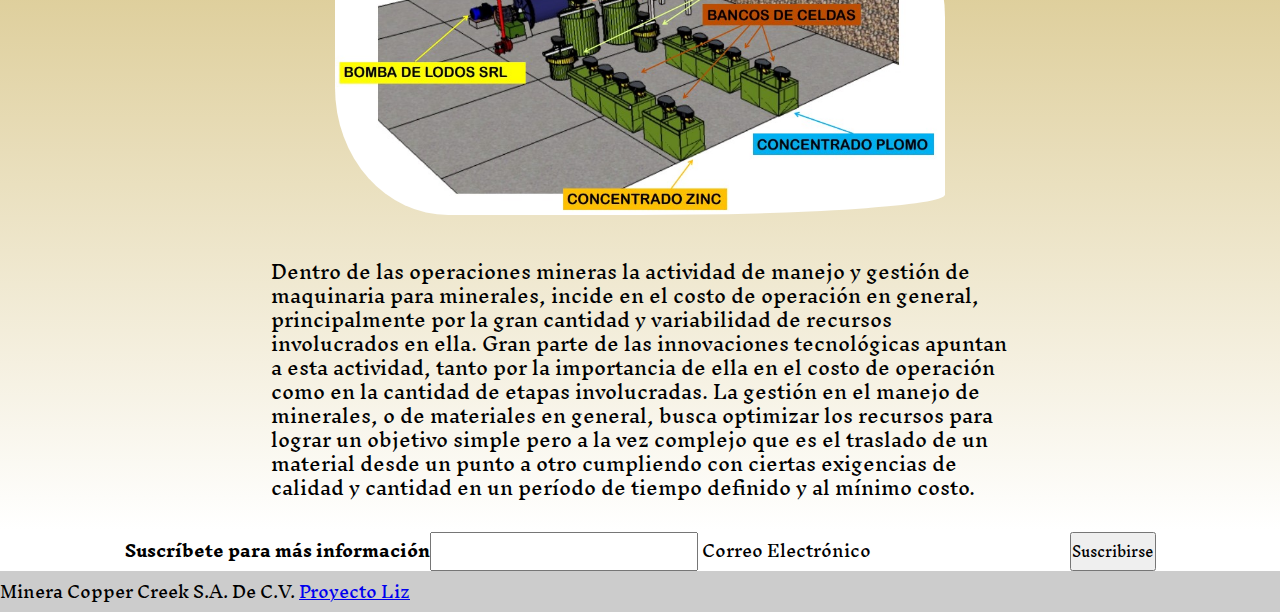
<file: pages/maquinaria.html>
<!DOCTYPE html>
<html lang="es">

<head>
    <meta charset="UTF-8">
    <meta http-equiv="X-UA-Compatible" content="IE=edge">
    <meta name="viewport" content="width=device-width, initial-scale=1.0">
    <meta name="description="
        content="La Maquinaría que se requiere para instalar una plana de flotación así cómo procesar exitosamente los minerales.">
    <meta name="keywords" content="HTML, JS, META, Minería, Proyecto Liz, Plata, Planta Flotación, Maquinaría">
    <link href="https://fonts.googleapis.com/css2?family=Inknut+Antiqua:wght@300&display=swap" rel="stylesheet">
    <link href="https://cdn.jsdelivr.net/npm/bootstrap@5.2.0-beta1/dist/css/bootstrap.min.css" rel="stylesheet"
        integrity="sha384-0evHe/X+R7YkIZDRvuzKMRqM+OrBnVFBL6DOitfPri4tjfHxaWutUpFmBp4vmVor" crossorigin="anonymous">
    <link rel="stylesheet" href="../assets/scss/style.css">
    <title>Maquinaria Proyecto Liz</title>
</head>

<body>
    <header>
        <nav class="navbar navbar-expand-lg navbar-light bg-light">
            <div class="container">
                <a href="../index.html" class="navbar-brand mb-0 h1">
                    <img class="d-inline-block align-top" src="../assets/img/logotipo_mineria.jpg" width="30"
                        height="30" alt="Logotipo Empresa Copper Creek">
                    Proyecto Liz
                </a>
                <button type="button" data-bs-toggle="collapse" data-bs-target="#navbarNav" class="navbar-toggler"
                    aria-controls="navbarNav" aria-expanded="false" aria-label="Toggle navigation">
                    <span class="navbar-toggler-icon"></span>
                </button>
                <div class="collapse navbar-collapse" id="navbarNav">
                    <ul class="navbar-nav">
                        <li class="nav-item active"><a href="../index.html" class="nav-link">Inicio</a></li>
                        <li class="nav-item active"><a href="../pages/mapa.html" class="nav-link">Mapa</a></li>
                        <li class="nav-item active"><a href="../pages/maquinaria.html" class="nav-link">Maquinaria</a>
                        </li>
                        <li class="nav-item active"><a href="../pages/presupuesto.html" class="nav-link">Presupuesto</a>
                        </li>
                        <li class="nav-item active"><a href="../pages/propuesta.html" class="nav-link">Propuesta</a>
                        </li>
                        <li class="nav-item active"><a href="../pages/contacto.html" class="nav-link">Contacto</a></li>
                    </ul>
                </div>
            </div>
        </nav>
        </ul>
        </nav>
    </header>

    <main class="gridmain">
        <img class="mainimg" src="../assets/img/maquinaria1.jpg" alt="Imagen de Quebradora y Molino para Minería">
        <div class="h1_col_area">
            <h1>Maquinaria necesaria para trabajar la mina</h1>
        </div>
        <article class="row justify-content-around align-items-center">
            <p class="section-1 col-10 col-md-6"> A lo largo de la vida útil de una mina se emplean distintas
                maquinarias, cuya elección dependerá de las
                condiciones del entorno, las características del yacimiento y la geometría de la explotación, y de sus
                requerimientos específicos.34​ A grandes rasgos la maquinaria usada en la minería se divide en tres;
                equipos de carguío, equipos de transporte y equipos de servicio mina. La maquinaria de carguío tiene
                como finalidad cargar el material recién tronado y depositarlo en equipos de transporte o directamente
                en piques de traspaso, en el caso de la minería subterránea. Por su parte, el objetivo de las de
                transporte consiste en trasladar el material mineralizado y/o estéril desde el yacimiento hacia los
                posibles destinos, ya sea el chancado, stock de mineral o botaderos de estéril. Por último, los equipos
                de servicio mina cumplen una labor específica en la industria que puede ser el transporte de material de
                trabajo o de personal, movimientos de tierra y construcción de caminos, zanjas, taludes y petriles, y
                labores de perforación y carga de explosivos, entre otros. Dentro de esta maquinaria se encuentran los
                bulldozers, wheeldozers, motoniveladoras, camión aljibe, retroexcavadora, excavadora, jumbo de
                perforación, camión mixer, shocretera, roboshot y equipos de levante, entre otros.</p>

            <p class="section-2 col-10 col-md-6">
                Para que esa extracción se haga de una manera eficaz, necesitamos maquinaria especializada en minería.
                Estos equipos mineros tienen chasis reforzado y motores más potentes para que puedan transportar todo el
                material.Algunas máquinas para minería sirven para transportar minería o a los trabajadores (mineros),
                también se puede utilizar maquinaria para introducir los explosivos con un brazo longitudinal haciendo
                que la explosión sea más efectiva.Otros tipos de maquinaria minera sirven para introducir el hormigón en
                la pared de la roca haciéndola así más consistente y más segura.


            </p>
            <img class="mainimg2" src="../assets/img/maquinaria2.jpg" alt="Imagen de celdas de flotación para Minería">
            <p class="section-3 col-10 col-md-6">
                Dentro de las operaciones mineras la actividad de manejo y gestión de maquinaria para minerales, incide
                en el costo de operación en general, principalmente por la gran cantidad y variabilidad de recursos
                involucrados en ella.

                Gran parte de las innovaciones tecnológicas apuntan a esta actividad, tanto por la importancia de ella
                en el costo de operación como en la cantidad de etapas involucradas.

                La gestión en el manejo de minerales, o de materiales en general, busca optimizar los recursos para
                lograr un objetivo simple pero a la vez complejo que es el traslado de un material desde un punto a otro
                cumpliendo con ciertas exigencias de calidad y cantidad en un período de tiempo definido y al mínimo
                costo.
            </p>
        </article>
    </main>

    <footer class="bg-light text-center">
        <div class="container p-4 pb-0">
                    <div class="row d-flex justify-content-center">
                        <div class="col-auto">
                            <p class="pt-2">
                                <strong>Suscríbete para más información</strong>
                            </p>
                        </div>
                        <div class="col-md-5 col-12">
                            <div class="form-outline form-white mb-4">
                                <input type="email" id="correoUsuario" class="form-control" />
                                <label class="form-label" for="correoUsuario">Correo Electrónico</label>
                            </div>
                        </div>
                        <div class="col-auto">
                            <button type="submit" class="btn btn-secondary mb-4">
                                Suscribirse
                            </button>
                        </div>
                    </div>
                </form>
        </div>
        <div class="footerend text-center p-3">
            Minera Copper Creek S.A. De C.V.
            <a class="text-dark" href="./index.html">Proyecto Liz</a>
        </div>
    </footer>

</body>
<script src="https://cdn.jsdelivr.net/npm/bootstrap@5.2.0-beta1/dist/js/bootstrap.bundle.min.js"
    integrity="sha384-pprn3073KE6tl6bjs2QrFaJGz5/SUsLqktiwsUTF55Jfv3qYSDhgCecCxMW52nD2"
    crossorigin="anonymous"></script>

</html>
</file>
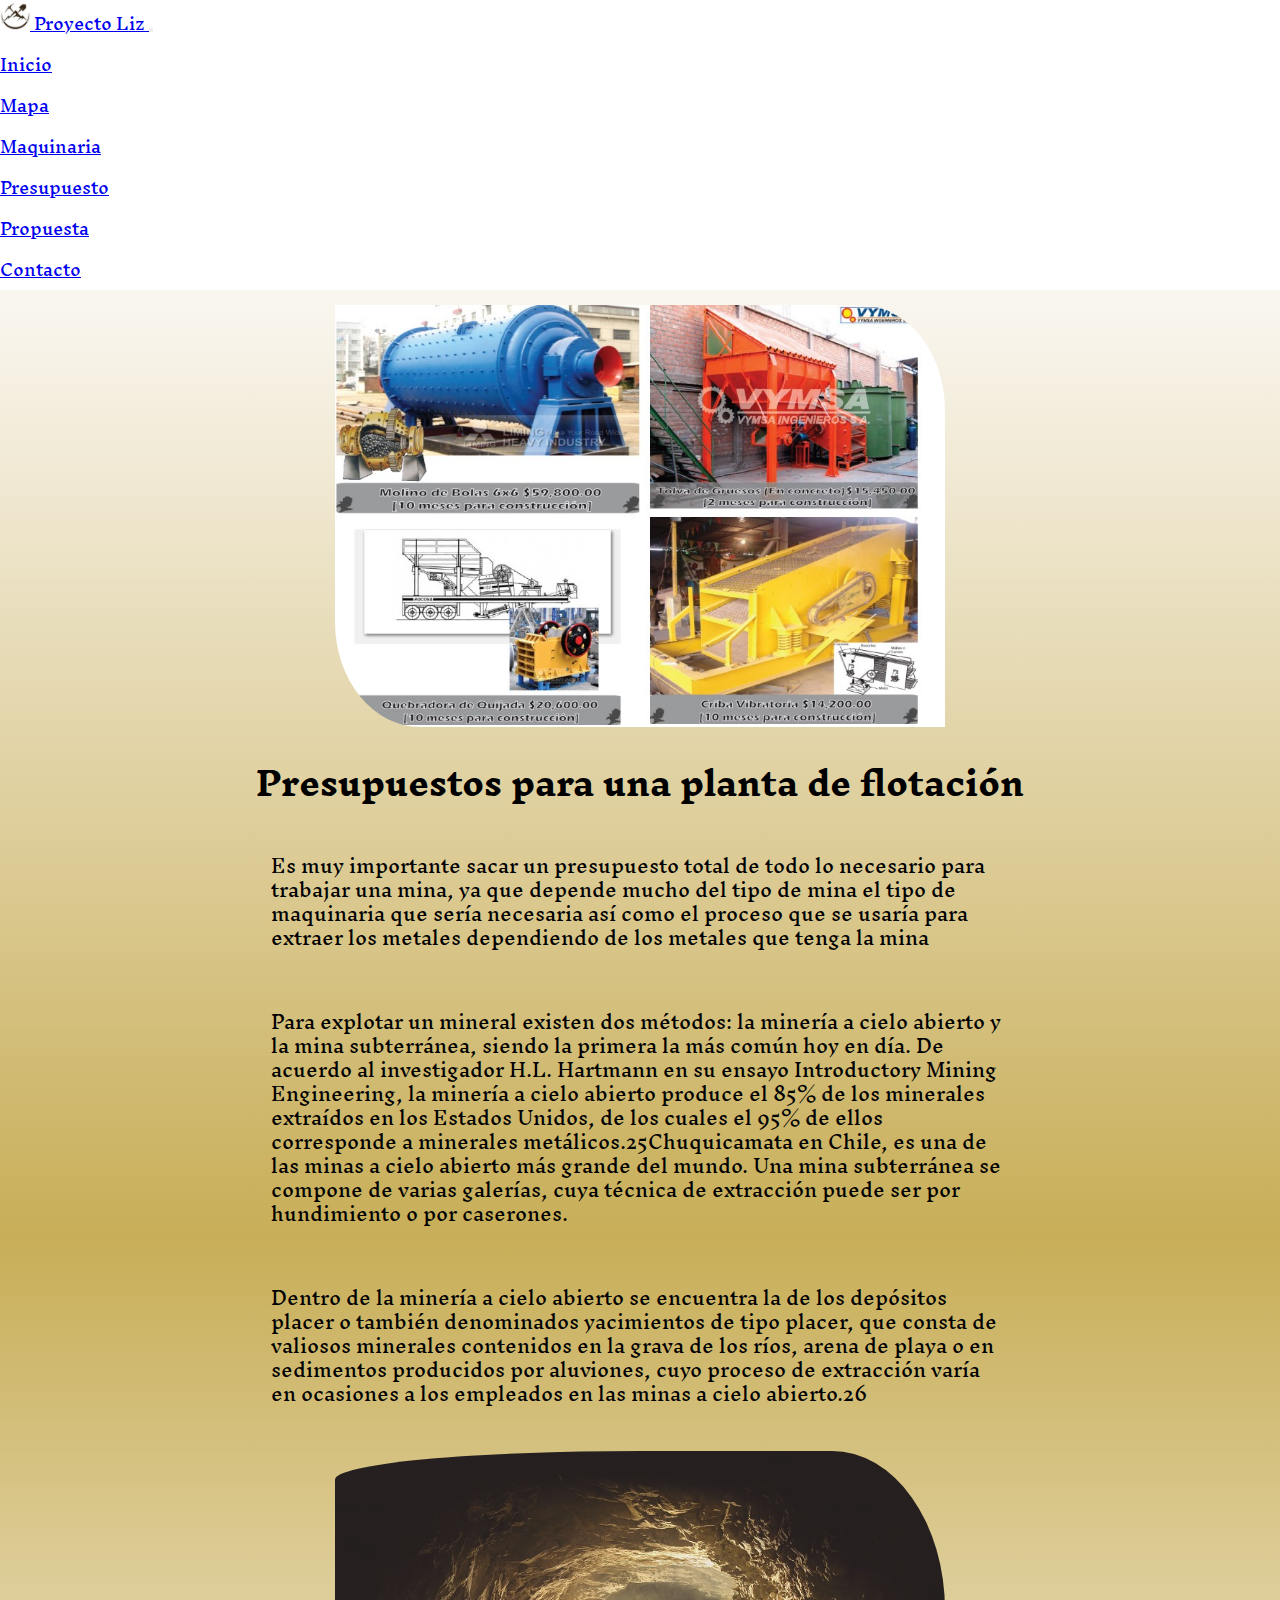
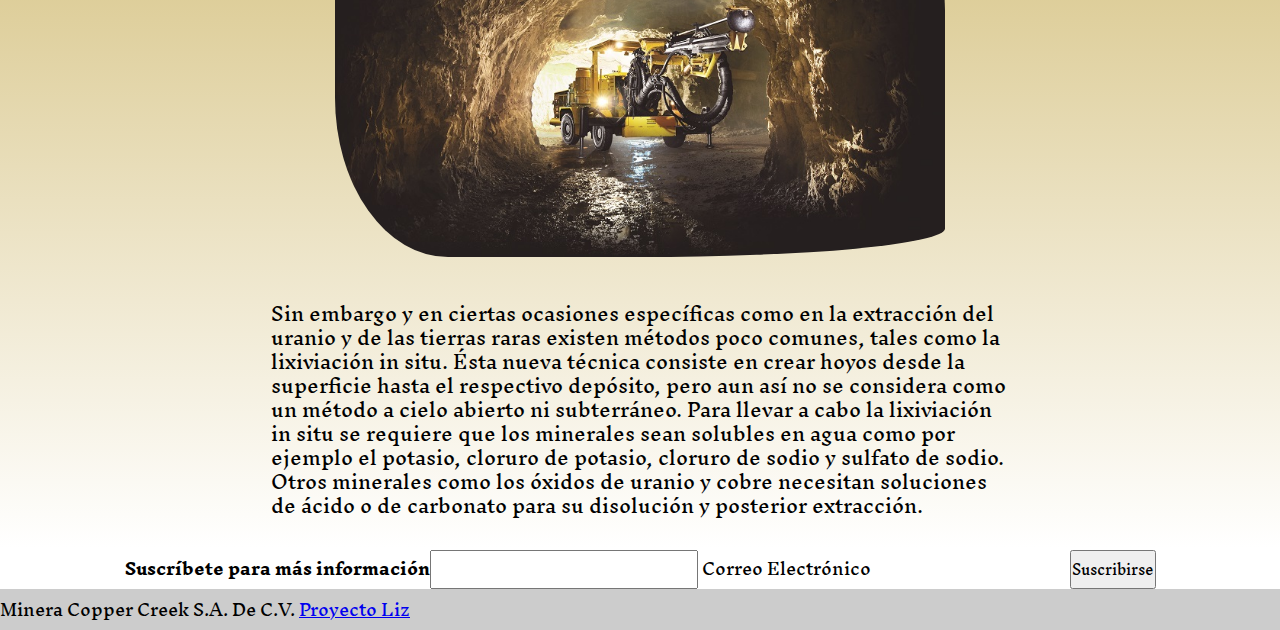
<file: pages/presupuesto.html>
<!DOCTYPE html>
<html lang="es">

<head>
    <meta charset="UTF-8">
    <meta http-equiv="X-UA-Compatible" content="IE=edge">
    <meta name="viewport" content="width=device-width, initial-scale=1.0">
    <meta name="description=" content="El presupuesto de costo para trabajar el Proyecto Liz con un estimado de precios en maquinaria pesada">
    <meta name="keywords"  content="HTML, JS, META, Minería, Proyecto Liz, Plata, Planta Flotación, Presupuesto">
    <link href="https://fonts.googleapis.com/css2?family=Inknut+Antiqua:wght@300&display=swap" rel="stylesheet">
    <link href="https://cdn.jsdelivr.net/npm/bootstrap@5.2.0-beta1/dist/css/bootstrap.min.css" rel="stylesheet"
        integrity="sha384-0evHe/X+R7YkIZDRvuzKMRqM+OrBnVFBL6DOitfPri4tjfHxaWutUpFmBp4vmVor" crossorigin="anonymous">
    <link rel="stylesheet" href="../assets/scss/style.css">
    <title>Presupuesto Proyecto Liz</title>
</head>

<body>
    <header>
        <nav class="navbar navbar-expand-lg navbar-light bg-light">
            <div class="container">
                <a href="../index.html" class="navbar-brand mb-0 h1">
                    <img class="d-inline-block align-top" src="../assets/img/logotipo_mineria.jpg" width="30"
                        height="30" alt="Logotipo Empresa Copper Creek">
                    Proyecto Liz
                </a>
                <button type="button" data-bs-toggle="collapse" data-bs-target="#navbarNav" class="navbar-toggler"
                    aria-controls="navbarNav" aria-expanded="false" aria-label="Toggle navigation">
                    <span class="navbar-toggler-icon"></span>
                </button>
                <div class="collapse navbar-collapse" id="navbarNav">
                    <ul class="navbar-nav">
                        <li class="nav-item active"><a href="../index.html" class="nav-link">Inicio</a></li>
                        <li class="nav-item active"><a href="../pages/mapa.html" class="nav-link">Mapa</a></li>
                        <li class="nav-item active"><a href="../pages/maquinaria.html" class="nav-link">Maquinaria</a>
                        </li>
                        <li class="nav-item active"><a href="../pages/presupuesto.html" class="nav-link">Presupuesto</a>
                        </li>
                        <li class="nav-item active"><a href="../pages/propuesta.html" class="nav-link">Propuesta</a>
                        </li>
                        <li class="nav-item active"><a href="../pages/contacto.html" class="nav-link">Contacto</a></li>
                    </ul>
                </div>
            </div>
        </nav>
        </ul>
        </nav>
    </header>

    <main class="gridmain">
        <img class="mainimg" src="../assets/img/presupuesto_maquinaria.jpg" alt="Fotos con precio de varias Maquinas para Minería">
        <div class="h1_col_area">
            <h1>Presupuestos para una planta de flotación</h1>
        </div>
        <article class="row justify-content-around align-items-center">

            <p class="section-2 col-10 col-md-6">Es muy importante sacar un presupuesto total de todo lo necesario para trabajar una mina, ya que depende
                mucho del tipo de mina el tipo de maquinaria que sería necesaria así como el proceso que se usaría para
                extraer los metales dependiendo de los metales que tenga la mina</p>

            <p class="section-1 col-10 col-md-6"> Para explotar un mineral existen dos métodos: la minería a cielo abierto y la mina subterránea, siendo
                la primera la más común hoy en día. De acuerdo al investigador H.L. Hartmann en su ensayo Introductory
                Mining Engineering, la minería a cielo abierto produce el 85% de los minerales extraídos en los Estados
                Unidos, de los cuales el 95% de ellos corresponde a minerales metálicos.25​ 
                Chuquicamata en Chile, es una de las minas a cielo abierto más grande del mundo.
                Una mina subterránea se compone de varias galerías, cuya técnica de extracción puede ser por hundimiento
                o por caserones. 
                </p>

                <p class="section-2 col-10 col-md-6">
                    Dentro de la minería a cielo
                abierto se encuentra la de los depósitos placer o también denominados yacimientos de tipo placer, que
                consta de valiosos minerales contenidos en la grava de los ríos, arena de playa o en sedimentos
                producidos por aluviones, cuyo proceso de extracción varía en ocasiones a los empleados en las minas a
                cielo abierto.26​
                </p>
                <img class="mainimg2" src="../assets/img/maquinaria_mina_subterranea.jpg" alt="Imagen con maquinaria dentro de mina subterranea">
                <p class="section-3 col-10 col-md-6">
                    Sin embargo y en ciertas ocasiones específicas como en la extracción del uranio y de las tierras raras
                existen métodos poco comunes, tales como la lixiviación in situ. Ésta nueva técnica consiste en crear
                hoyos desde la superficie hasta el respectivo depósito, pero aun así no se considera como un método a
                cielo abierto ni subterráneo. Para llevar a cabo la lixiviación in situ se requiere que los minerales
                sean solubles en agua como por ejemplo el potasio, cloruro de potasio, cloruro de sodio y sulfato de
                sodio. Otros minerales como los óxidos de uranio y cobre necesitan soluciones de ácido o de carbonato
                para su disolución y posterior extracción.
                </p>
        </article>
    </main>

    <footer class="bg-light text-center">
        <div class="container p-4 pb-0">
                    <div class="row d-flex justify-content-center">
                        <div class="col-auto">
                            <p class="pt-2">
                                <strong>Suscríbete para más información</strong>
                            </p>
                        </div>
                        <div class="col-md-5 col-12">
                            <div class="form-outline form-white mb-4">
                                <input type="email" id="correoUsuario" class="form-control" />
                                <label class="form-label" for="correoUsuario">Correo Electrónico</label>
                            </div>
                        </div>
                        <div class="col-auto">
                            <button type="submit" class="btn btn-secondary mb-4">
                                Suscribirse
                            </button>
                        </div>
                    </div>
                </form>
        </div>
        <div class="footerend text-center p-3">
            Minera Copper Creek S.A. De C.V.
            <a class="text-dark" href="./index.html">Proyecto Liz</a>
        </div>
    </footer>

</body>
<script src="https://cdn.jsdelivr.net/npm/bootstrap@5.2.0-beta1/dist/js/bootstrap.bundle.min.js"
    integrity="sha384-pprn3073KE6tl6bjs2QrFaJGz5/SUsLqktiwsUTF55Jfv3qYSDhgCecCxMW52nD2"
    crossorigin="anonymous"></script>

</html>
</file>
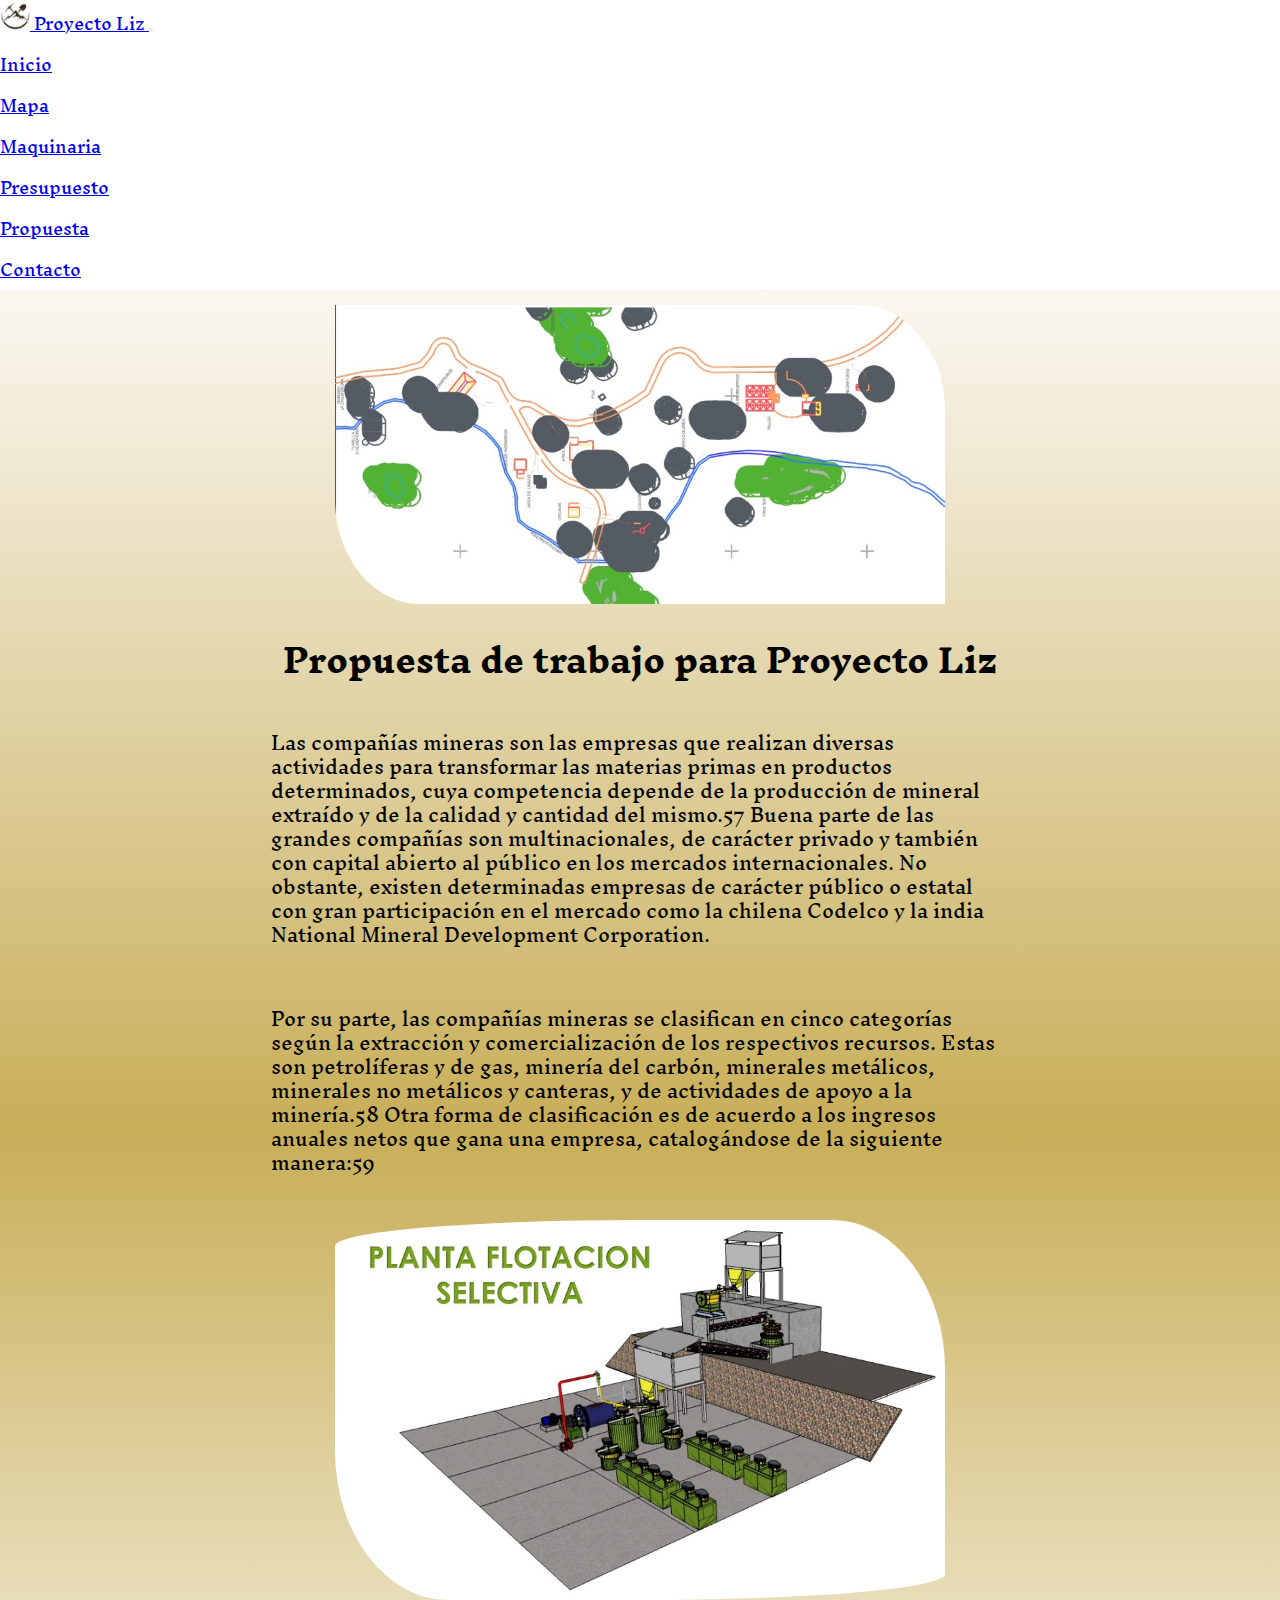
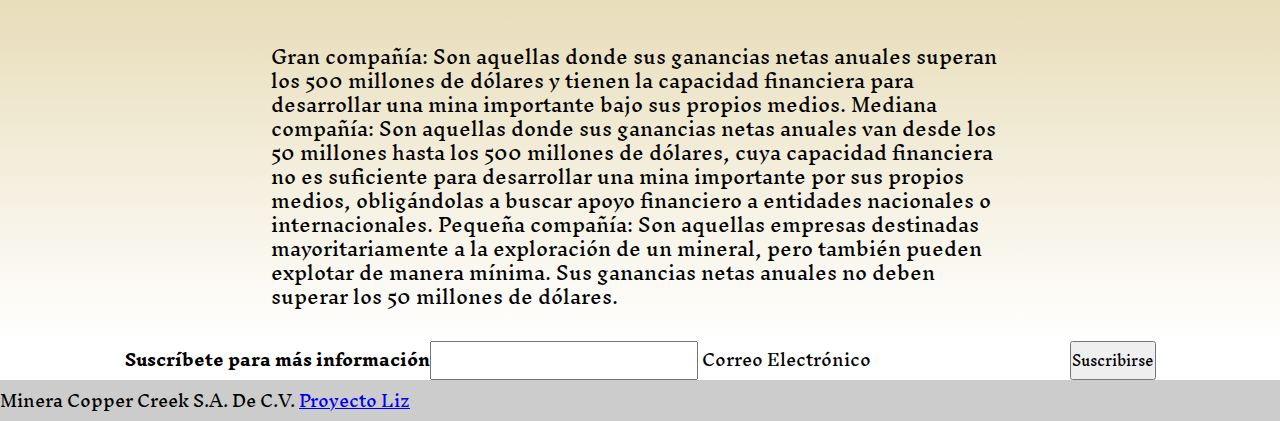
<file: pages/propuesta.html>
<!DOCTYPE html>
<html lang="es">

<head>
    <meta charset="UTF-8">
    <meta http-equiv="X-UA-Compatible" content="IE=edge">
    <meta name="viewport" content="width=device-width, initial-scale=1.0">
    <meta name="description=" content="La propuesta del Proyecto Liz de como se desea trabajar y que maquinaría se desea instalar.">
    <meta name="keywords"  content="HTML, JS, META, Minería, Proyecto Liz, Plata, Propuesta, Planta de Flotación">
    <link href="https://fonts.googleapis.com/css2?family=Inknut+Antiqua:wght@300&display=swap" rel="stylesheet">
    <link href="https://cdn.jsdelivr.net/npm/bootstrap@5.2.0-beta1/dist/css/bootstrap.min.css" rel="stylesheet"
        integrity="sha384-0evHe/X+R7YkIZDRvuzKMRqM+OrBnVFBL6DOitfPri4tjfHxaWutUpFmBp4vmVor" crossorigin="anonymous">
    <link rel="stylesheet" href="../assets/scss/style.css">
    <title>Propuesta Para Proyecto Liz</title>
</head>

<body>
    <header>
        <nav class="navbar navbar-expand-lg navbar-light bg-light">
            <div class="container">
                <a href="../index.html" class="navbar-brand mb-0 h1">
                    <img class="d-inline-block align-top" src="../assets/img/logotipo_mineria.jpg" width="30"
                        height="30" alt="Logotipo Empresa Copper Creek">
                    Proyecto Liz
                </a>
                <button type="button" data-bs-toggle="collapse" data-bs-target="#navbarNav" class="navbar-toggler"
                    aria-controls="navbarNav" aria-expanded="false" aria-label="Toggle navigation">
                    <span class="navbar-toggler-icon"></span>
                </button>
                <div class="collapse navbar-collapse" id="navbarNav">
                    <ul class="navbar-nav">
                        <li class="nav-item active"><a href="../index.html" class="nav-link">Inicio</a></li>
                        <li class="nav-item active"><a href="../pages/mapa.html" class="nav-link">Mapa</a></li>
                        <li class="nav-item active"><a href="../pages/maquinaria.html" class="nav-link">Maquinaria</a>
                        </li>
                        <li class="nav-item active"><a href="../pages/presupuesto.html" class="nav-link">Presupuesto</a>
                        </li>
                        <li class="nav-item active"><a href="../pages/propuesta.html" class="nav-link">Propuesta</a>
                        </li>
                        <li class="nav-item active"><a href="../pages/contacto.html" class="nav-link">Contacto</a></li>
                    </ul>
                </div>
            </div>
        </nav>
        </ul>
        </nav>
    </header>

    <main class="gridmain">
            <img class="mainimg" src="../assets/img/planes_para_instalacion.jpg" alt="Dibujo con áreas marcadas para ubicación de Maquinaria">
        <div class="h1_col_area">
            <h1>Propuesta de trabajo para Proyecto Liz</h1>
        </div>
        <article class="row justify-content-around align-items-center">
            <p class="section-1 col-10 col-md-6"> Las compañías mineras son las empresas que realizan diversas actividades para transformar las materias
                primas en productos determinados, cuya competencia depende de la producción de mineral extraído y de la
                calidad y cantidad del mismo.57​ Buena parte de las grandes compañías son multinacionales, de carácter
                privado y también con capital abierto al público en los mercados internacionales. No obstante, existen
                determinadas empresas de carácter público o estatal con gran participación en el mercado como la chilena
                Codelco y la india National Mineral Development Corporation.
            </p>
            <p class="section-2 col-10 col-md-6">
                Por su parte, las compañías mineras se clasifican en cinco categorías según la extracción y
                comercialización de los respectivos recursos. Estas son petrolíferas y de gas, minería del carbón,
                minerales metálicos, minerales no metálicos y canteras, y de actividades de apoyo a la minería.58​ Otra
                forma de clasificación es de acuerdo a los ingresos anuales netos que gana una empresa, catalogándose de
                la siguiente manera:59​
            </p>
            <img class="mainimg2" src="../assets/img/propuesta.jpg" alt="Dibujo con Planta de Flotación">
            <p class="section-1 col-10 col-md-6">
                Gran compañía: Son aquellas donde sus ganancias netas anuales superan los 500 millones de dólares y
                tienen la capacidad financiera para desarrollar una mina importante bajo sus propios medios.
                Mediana compañía: Son aquellas donde sus ganancias netas anuales van desde los 50 millones hasta los 500
                millones de dólares, cuya capacidad financiera no es suficiente para desarrollar una mina importante por
                sus propios medios, obligándolas a buscar apoyo financiero a entidades nacionales o internacionales.
                Pequeña compañía: Son aquellas empresas destinadas mayoritariamente a la exploración de un mineral, pero
                también pueden explotar de manera mínima. Sus ganancias netas anuales no deben superar los 50 millones
                de dólares.</p>
        </article>
    </main>

    <footer class="bg-light text-center">
        <div class="container p-4 pb-0">
                    <div class="row d-flex justify-content-center">
                        <div class="col-auto">
                            <p class="pt-2">
                                <strong>Suscríbete para más información</strong>
                            </p>
                        </div>
                        <div class="col-md-5 col-12">
                            <div class="form-outline form-white mb-4">
                                <input type="email" id="correoUsuario" class="form-control" />
                                <label class="form-label" for="correoUsuario">Correo Electrónico</label>
                            </div>
                        </div>
                        <div class="col-auto">
                            <button type="submit" class="btn btn-secondary mb-4">
                                Suscribirse
                            </button>
                        </div>
                    </div>
                </form>
        </div>
        <div class="footerend text-center p-3">
            Minera Copper Creek S.A. De C.V.
            <a class="text-dark" href="./index.html">Proyecto Liz</a>
        </div>
    </footer>

</body>
<script src="https://cdn.jsdelivr.net/npm/bootstrap@5.2.0-beta1/dist/js/bootstrap.bundle.min.js"
    integrity="sha384-pprn3073KE6tl6bjs2QrFaJGz5/SUsLqktiwsUTF55Jfv3qYSDhgCecCxMW52nD2"
    crossorigin="anonymous"></script>

</html>
</file>
<file: assets/scss/style.css>
* {
  margin: 0;
  padding: 0;
  box-sizing: border-box;
  font-family: "Inknut Antiqua", serif;
}

.row {
  display: flex;
  flex-wrap: wrap;
}

.mainimg {
  border-radius: 10px 100px/120px;
  padding: 15px;
  margin: 15px;
  margin: auto;
  width: 100%;
  grid-column: span 3;
}

.mainimg2 {
  border-radius: 50% 20%/10% 40%;
  padding: 15px;
  margin: 15px;
  margin: auto;
  width: 100%;
  grid-column: span 3;
}

.gridmain {
  background: rgb(255, 255, 255);
  background: linear-gradient(0deg, rgb(255, 255, 255) 0%, rgb(200, 174, 88) 49%, rgb(250, 247, 241) 100%);
}

.h1_col_area {
  grid-column: span 3;
  text-align: center;
}

.h2_col_area {
  grid-column: span 3;
  text-align: center;
}

.footerend {
  background-color: rgba(0, 0, 0, 0.2);
}

.formcontainer {
  padding: 15px;
  grid-column: span 3;
  text-align: center;
}

.p {
  word-wrap: break-word;
  overflow-wrap: break-word;
}

.section, .section-4, .section-3, .section-2, .section-1 {
  padding: 15px;
  margin: 15px;
  font-size: 18px;
  line-height: 24px;
}

.col-1 {
  width: 10%;
}

.col-2 {
  width: 20%;
}

.col-3 {
  width: 30%;
}

.col-4 {
  width: 40%;
}

.col-5 {
  width: 50%;
}

.col-6 {
  width: 60%;
}

.col-7 {
  width: 70%;
}

.col-8 {
  width: 80%;
}

.col-9 {
  width: 90%;
}

.col-10 {
  width: 100%;
}

.justify-content-start {
  justify-content: start;
}

.justify-content-center {
  justify-content: center;
}

.justify-content-end {
  justify-content: end;
}

.justify-content-around {
  justify-content: space-around;
}

.justify-content-between {
  justify-content: space-between;
}

.justify-content-evenly {
  justify-content: space-evenly;
}

.align-items-start {
  align-items: start;
}

.align-items-center {
  align-items: center;
}

.align-items-end {
  align-items: end;
}

@media (min-width: 800px) {
  .mainimg {
    display: block;
    width: 50%;
    margin-left: auto;
    margin-right: auto;
  }
  .mainimg2 {
    display: block;
    width: 50%;
    margin-left: auto;
    margin-right: auto;
  }
  .col-md-1 {
    width: 10%;
  }
  .formcontainer {
    width: 50%;
    margin: auto;
  }
  .mainimg {
    display: block;
    width: 50%;
    margin-left: auto;
    margin-right: auto;
  }
  .mainimg2 {
    display: block;
    width: 50%;
    margin-left: auto;
    margin-right: auto;
  }
  .col-md-2 {
    width: 20%;
  }
  .formcontainer {
    width: 50%;
    margin: auto;
  }
  .mainimg {
    display: block;
    width: 50%;
    margin-left: auto;
    margin-right: auto;
  }
  .mainimg2 {
    display: block;
    width: 50%;
    margin-left: auto;
    margin-right: auto;
  }
  .col-md-3 {
    width: 30%;
  }
  .formcontainer {
    width: 50%;
    margin: auto;
  }
  .mainimg {
    display: block;
    width: 50%;
    margin-left: auto;
    margin-right: auto;
  }
  .mainimg2 {
    display: block;
    width: 50%;
    margin-left: auto;
    margin-right: auto;
  }
  .col-md-4 {
    width: 40%;
  }
  .formcontainer {
    width: 50%;
    margin: auto;
  }
  .mainimg {
    display: block;
    width: 50%;
    margin-left: auto;
    margin-right: auto;
  }
  .mainimg2 {
    display: block;
    width: 50%;
    margin-left: auto;
    margin-right: auto;
  }
  .col-md-5 {
    width: 50%;
  }
  .formcontainer {
    width: 50%;
    margin: auto;
  }
  .mainimg {
    display: block;
    width: 50%;
    margin-left: auto;
    margin-right: auto;
  }
  .mainimg2 {
    display: block;
    width: 50%;
    margin-left: auto;
    margin-right: auto;
  }
  .col-md-6 {
    width: 60%;
  }
  .formcontainer {
    width: 50%;
    margin: auto;
  }
  .mainimg {
    display: block;
    width: 50%;
    margin-left: auto;
    margin-right: auto;
  }
  .mainimg2 {
    display: block;
    width: 50%;
    margin-left: auto;
    margin-right: auto;
  }
  .col-md-7 {
    width: 70%;
  }
  .formcontainer {
    width: 50%;
    margin: auto;
  }
  .mainimg {
    display: block;
    width: 50%;
    margin-left: auto;
    margin-right: auto;
  }
  .mainimg2 {
    display: block;
    width: 50%;
    margin-left: auto;
    margin-right: auto;
  }
  .col-md-8 {
    width: 80%;
  }
  .formcontainer {
    width: 50%;
    margin: auto;
  }
  .mainimg {
    display: block;
    width: 50%;
    margin-left: auto;
    margin-right: auto;
  }
  .mainimg2 {
    display: block;
    width: 50%;
    margin-left: auto;
    margin-right: auto;
  }
  .col-md-9 {
    width: 90%;
  }
  .formcontainer {
    width: 50%;
    margin: auto;
  }
  .mainimg {
    display: block;
    width: 50%;
    margin-left: auto;
    margin-right: auto;
  }
  .mainimg2 {
    display: block;
    width: 50%;
    margin-left: auto;
    margin-right: auto;
  }
  .col-md-10 {
    width: 100%;
  }
  .formcontainer {
    width: 50%;
    margin: auto;
  }
}/*# sourceMappingURL=style.css.map */
</file>
